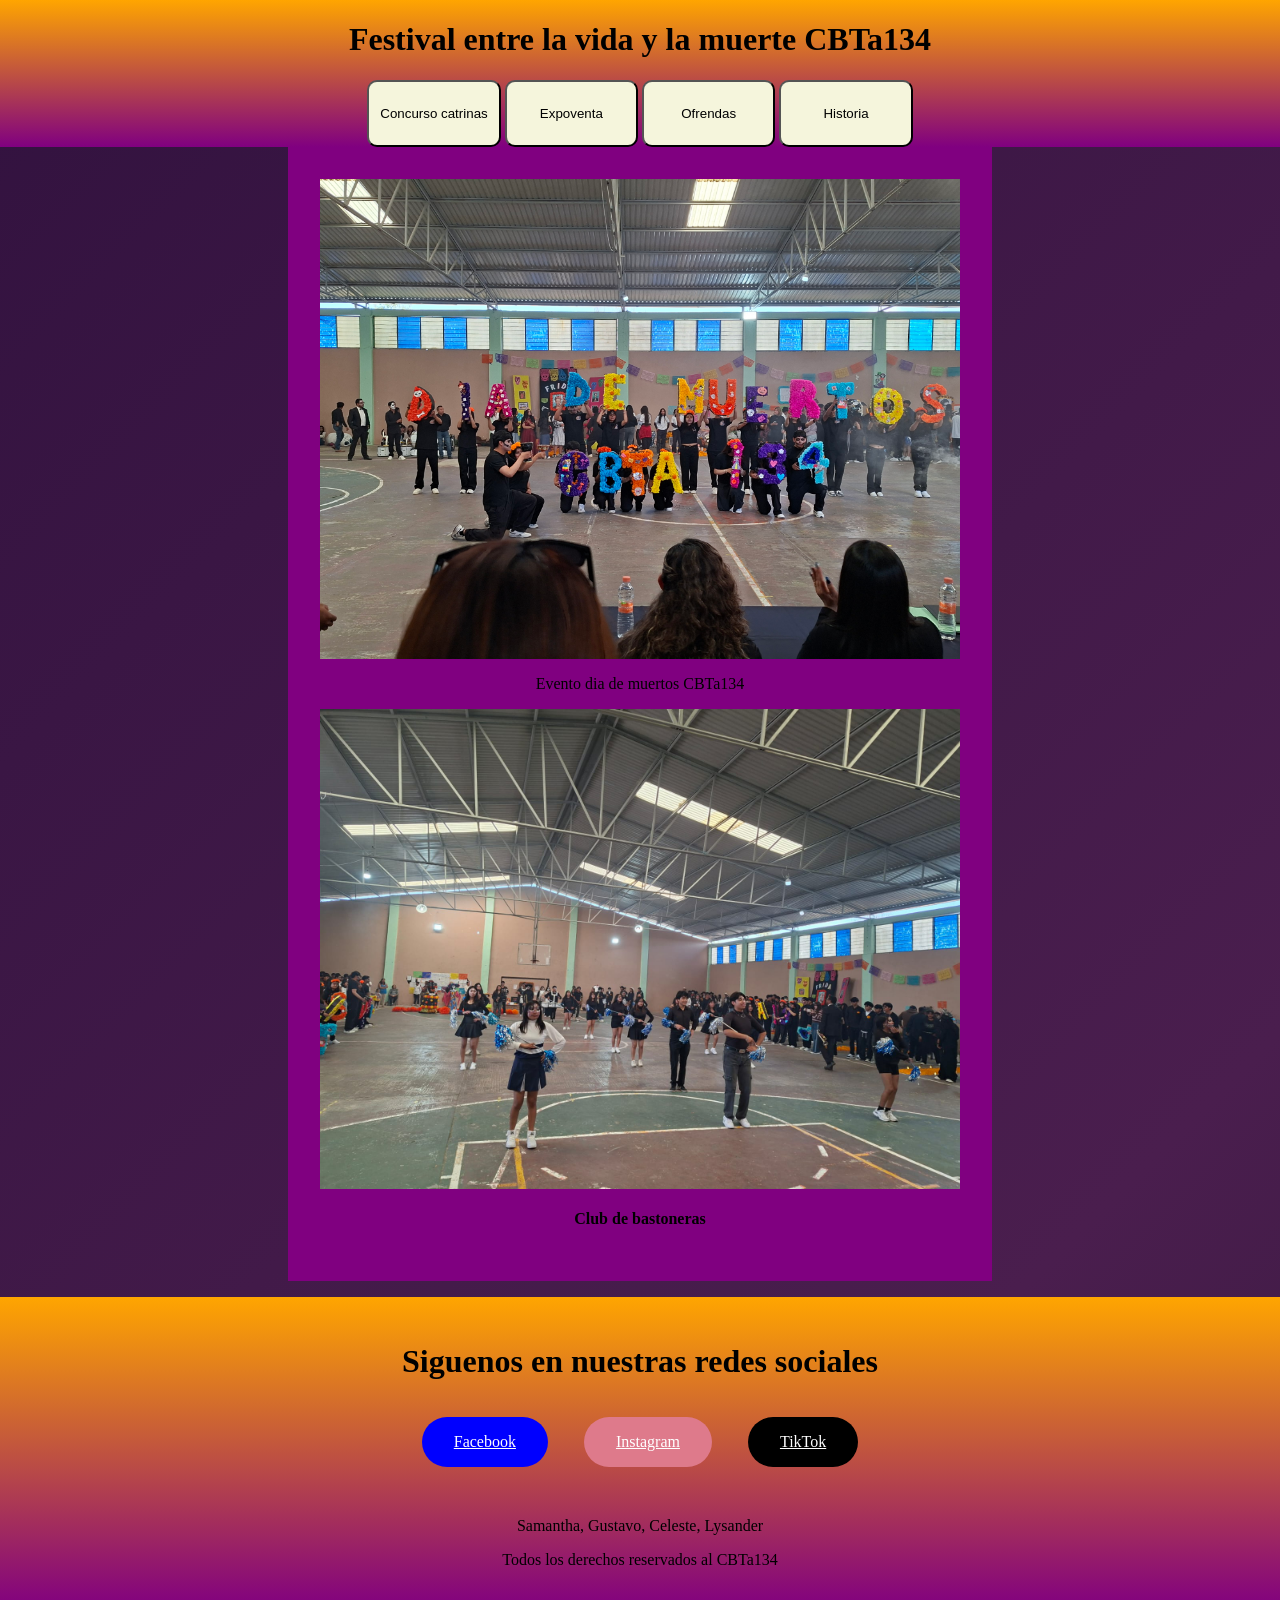
<file: index.html>
<!DOCTYPE html>
<html lang="en">
<head>
    <meta charset="UTF-8">
    <meta name="viewport" content="width=device-width, initial-scale=1.0">
    <title>Dia de muertos </title>
    <link rel="stylesheet" href="ED.css">
    <meta name="viewport" 
    content="width=device-width,initial-scale=1.0">
    
</head>
<body>
    <div class="W">
        <h1 class="Te">Festival entre la vida y la muerte CBTa134</h1>
        <div class="ab">
        <a href="DM2.html" ><button class="boton">Concurso catrinas </button></a>
        
        <a href="P3.html" ><button class="B">Expoventa </button></a>
        
        <a href="P4.html" ><button class="C">Ofrendas</button></a>
        
        <a href="Historia.html" ><button class="D">Historia</button></a>
        </div>
        

    </div>
    
    <div class="X">
    
        <img src="./Imagenes/First.jpg" class="E">
        <p>Evento dia de muertos CBTa134</p>
        <img src="./Imagenes/Portada.jpeg" class="E"/> 
        <h4>Club de bastoneras</h4>

    
    </div>
    
    <div class="Redes">
        <h1>Siguenos en nuestras redes sociales</h1>
        <div class="Botones">
        <a href="https://www.facebook.com/cbta134oficial" class="BR" target="_blank" rel="noopener noreferrer">Facebook</a>
        <a href="https://www.instagram.com/cbta134oficial?utm_source=qr&igsi=NnYzd2w5cHlwMmtn" class="BR1" target="_blank" rel="noopener noreferrer">Instagram</a>
        <a href="https://www.tiktok.com/@134cbta?is_from_webapp=1&sender_device=pc" class="BR2" target="_blank" rel="noopener noreferrer">TikTok</a>
        </div>
        <br>
        <div class="TXT">
        <p >Samantha, Gustavo, Celeste, Lysander</p>
        <p >Todos los derechos reservados al CBTa134</p>
        </div>

         

    </div>
</body>
</html>
</file>
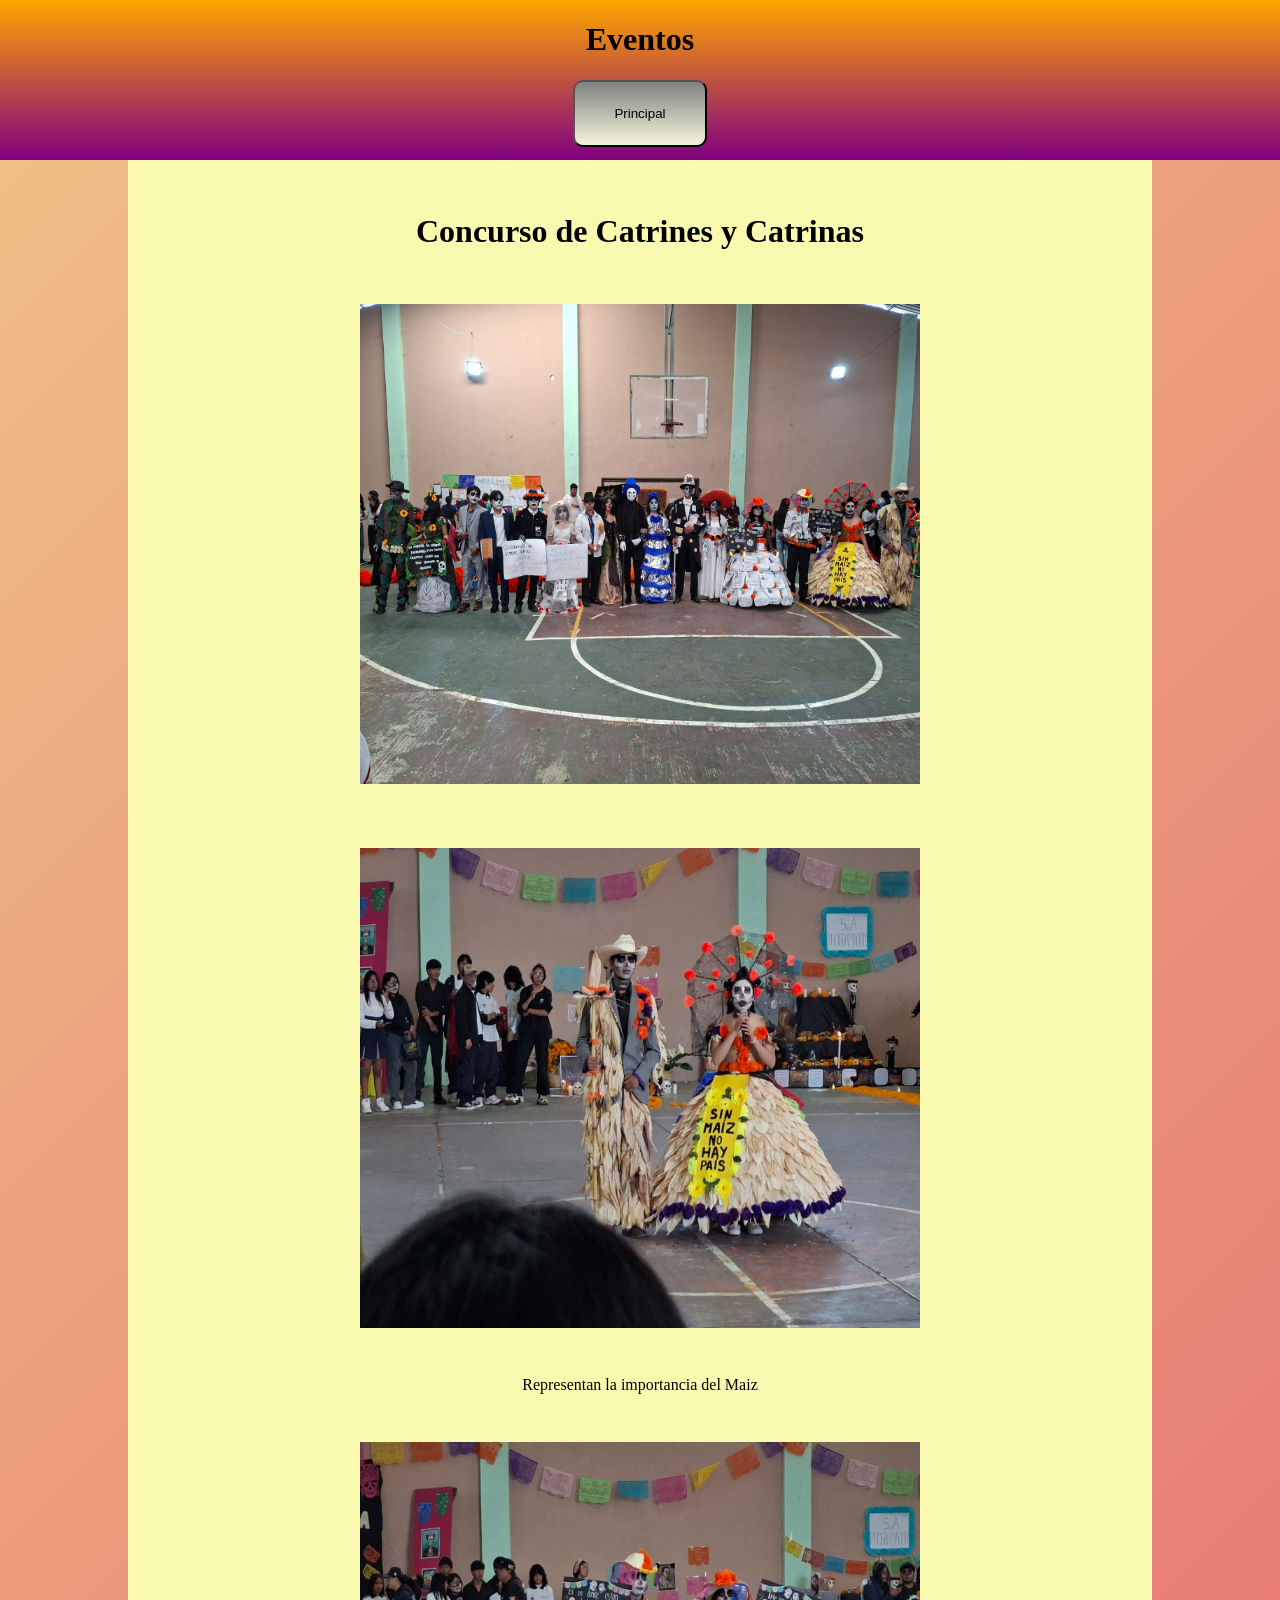
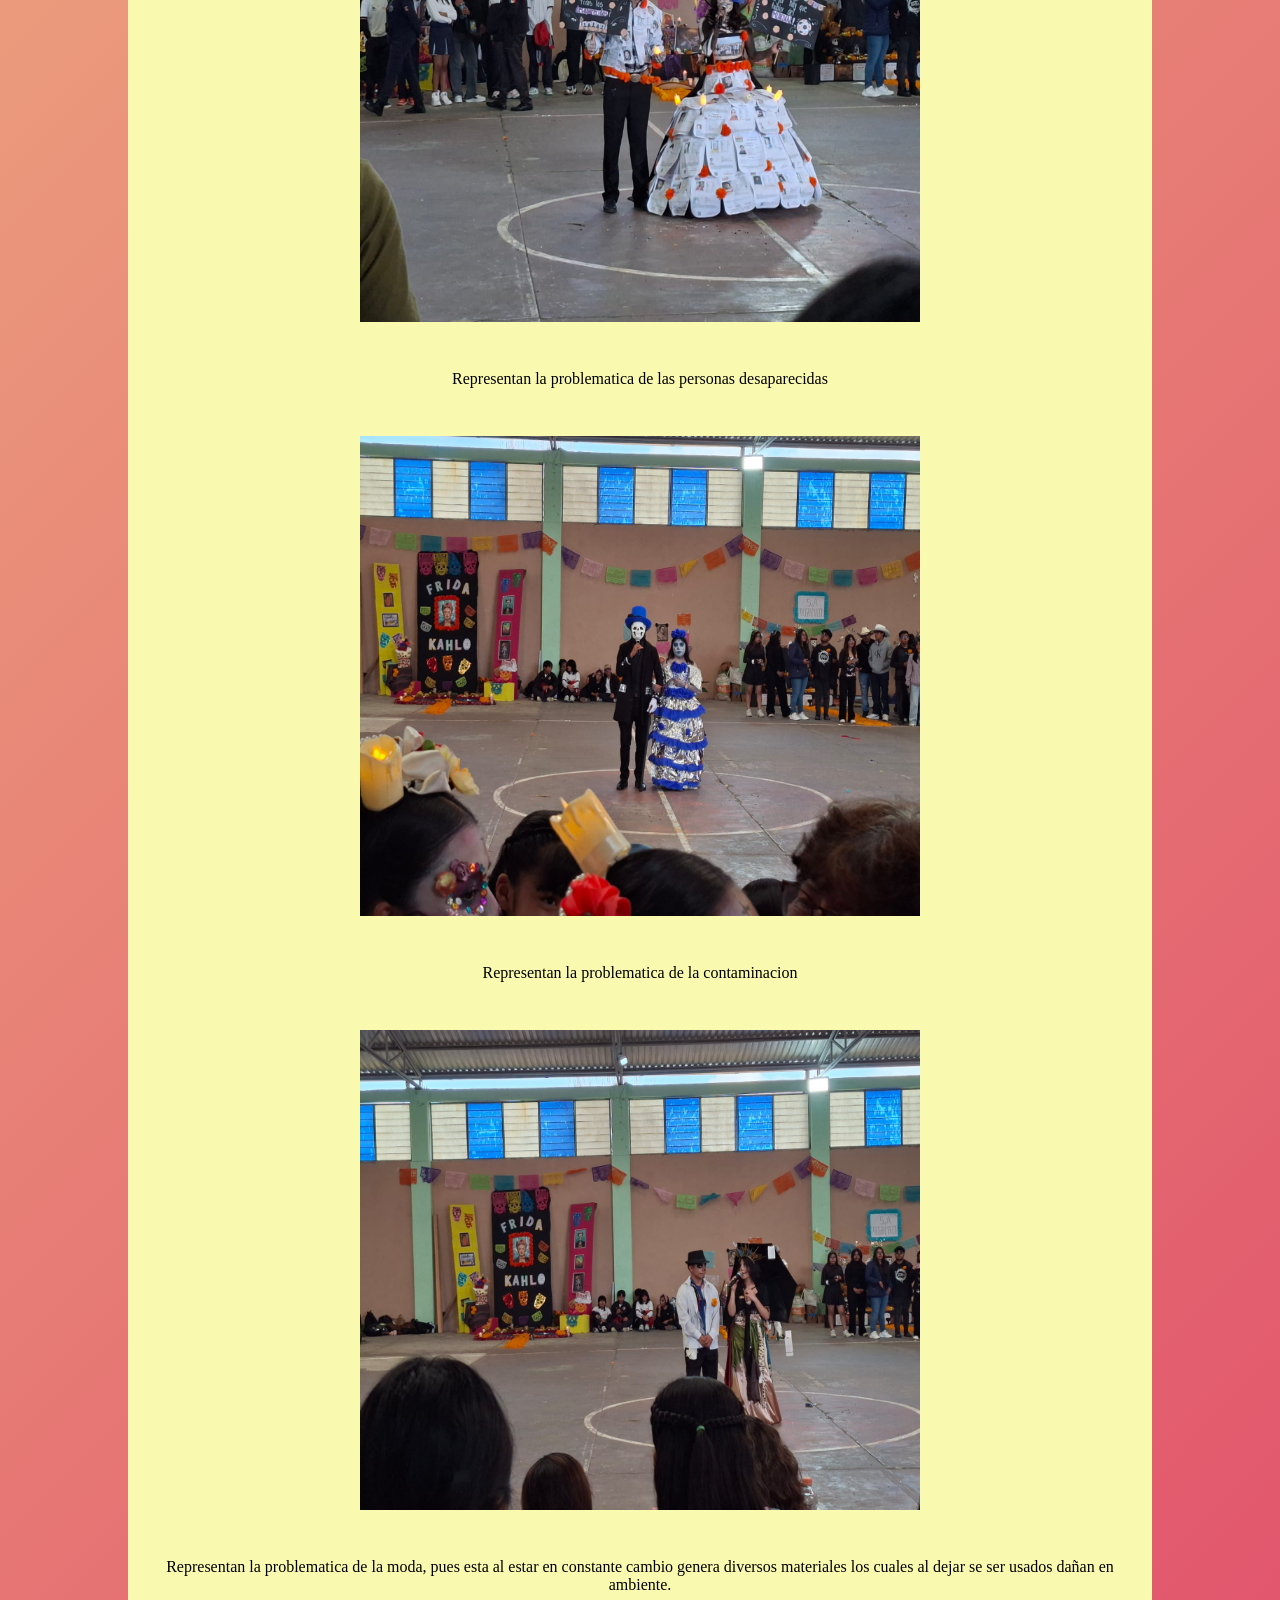
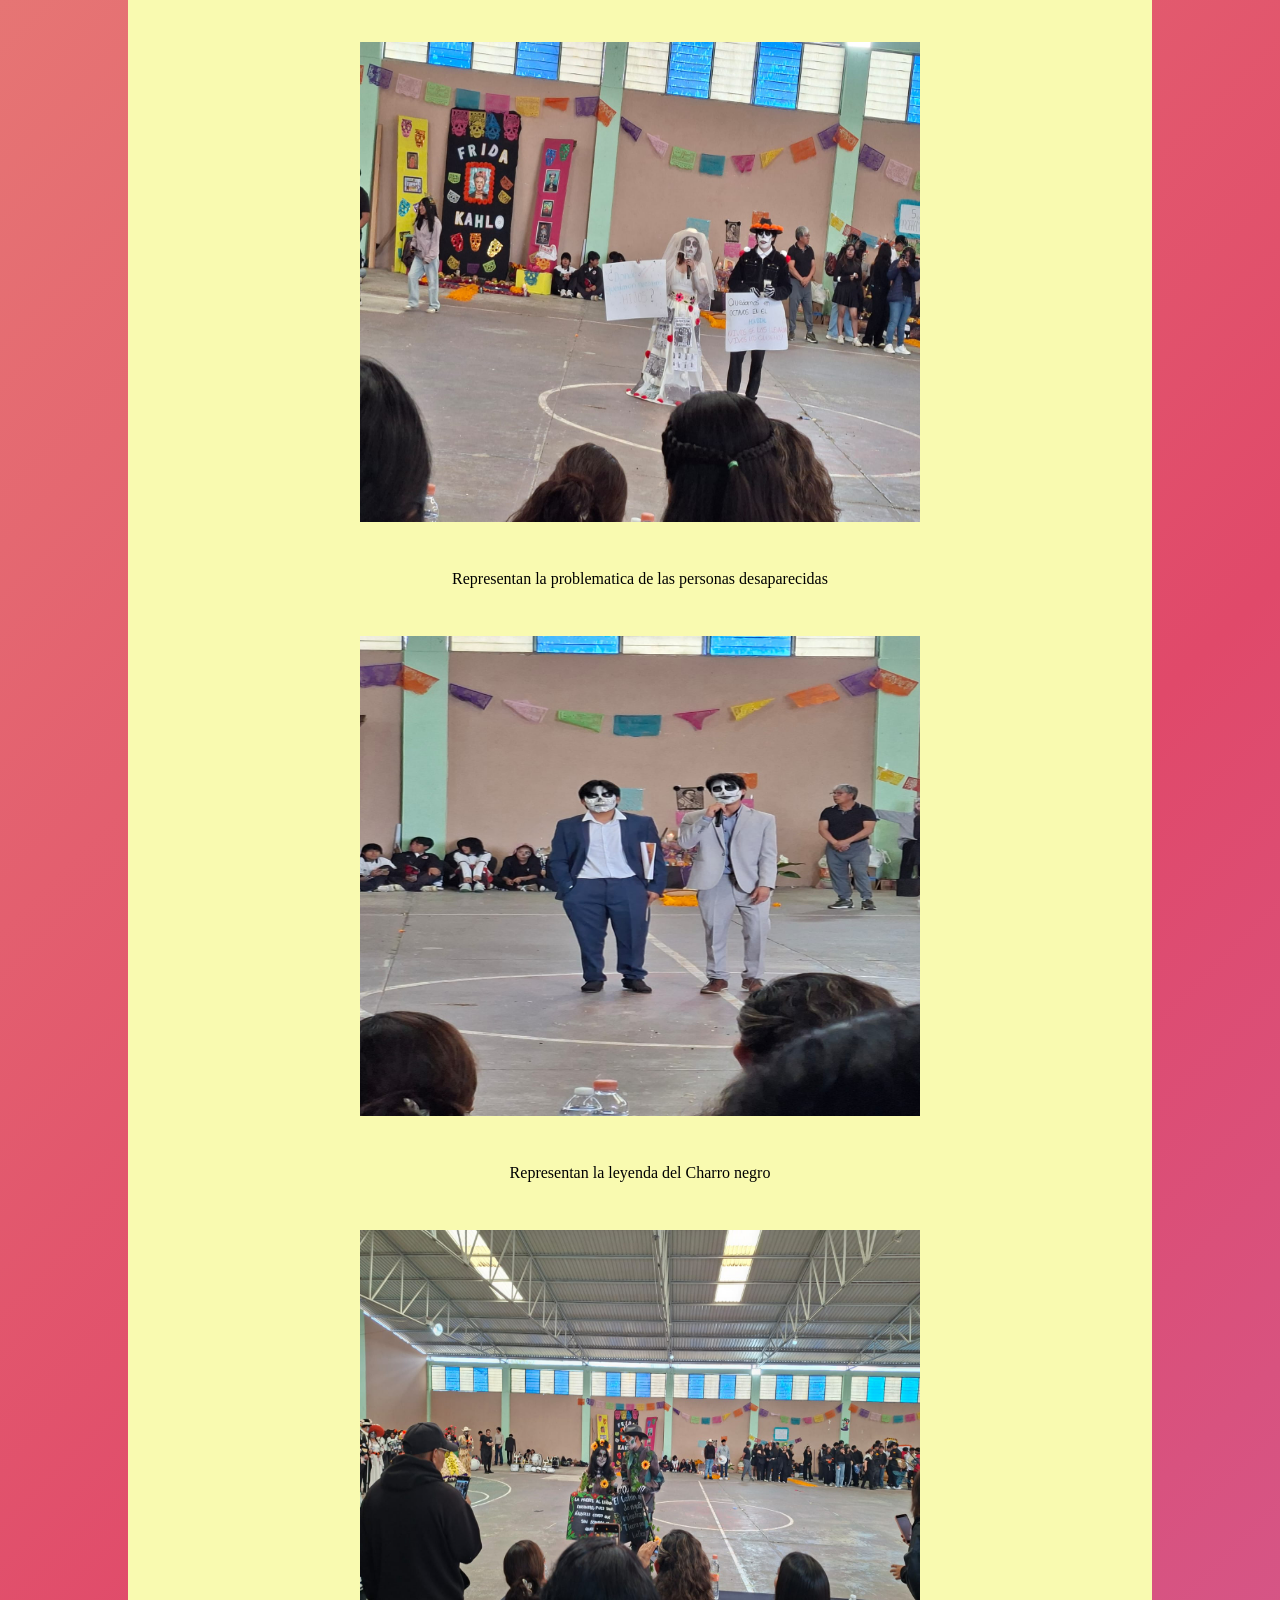
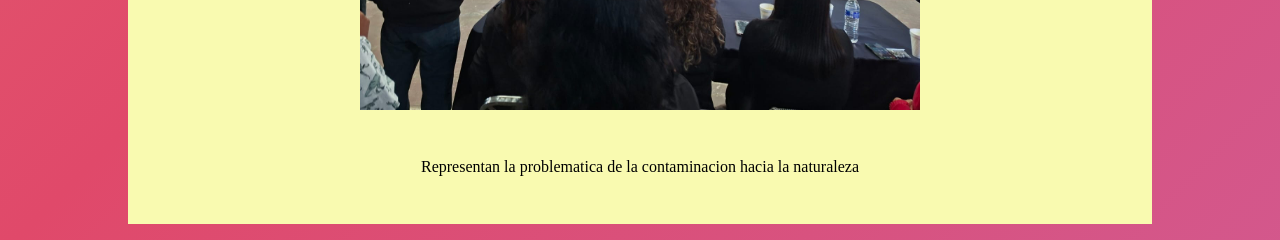
<file: DM2.html>
<!DOCTYPE html>
<html lang="es">
<head>
    <meta charset="UTF-8">
    <meta name="viewport" content="width=device-width, initial-scale=1.0">
    <title>Eventos</title>
    <link rel="stylesheet" href="DM.css">
    <meta name="viewport" 
    content="width=device-width,initial-scale=1.0">


</head>
<body>
    <div class="T2">
    <h1>Eventos</h1>
    <a href="index.html"><button class="boton">Principal</button></a>
    </div>
    
        <div class="S">

        <h1>Concurso de Catrines y Catrinas</h1>
        <img src="./Imagenes/C.ALL.jpeg" class="Aj">
        <img src="./Imagenes/C1.jpeg" class="Aj">
        <p>Representan la importancia del Maiz</p>
        <img src="./Imagenes/C2.jpeg" class="Aj"/> 
        <p>Representan la problematica de las personas desaparecidas</p>
        <img src="./Imagenes/C3.jpeg" class="Aj"/> 
        <p>Representan la problematica de la contaminacion</p>
        <img src="./Imagenes/C4.jpeg" class="Aj"/> 
        <p>Representan la problematica de la moda, pues esta al estar en constante cambio genera diversos materiales los cuales al dejar se ser usados dañan en ambiente.</p>
        <img src="./Imagenes/C5.jpeg" class="Aj"/> 
        <p>Representan la problematica de las personas desaparecidas</p>
        <img src="./Imagenes/C6.jpeg" class="Aj"/> 
        <p>Representan la leyenda del Charro negro</p>
        <img src="./Imagenes/C7.jpeg" class="Aj"/> 
        <p>Representan la problematica de la contaminacion hacia la naturaleza</p>
        
    
    </div>

</body>
</html>
</file>
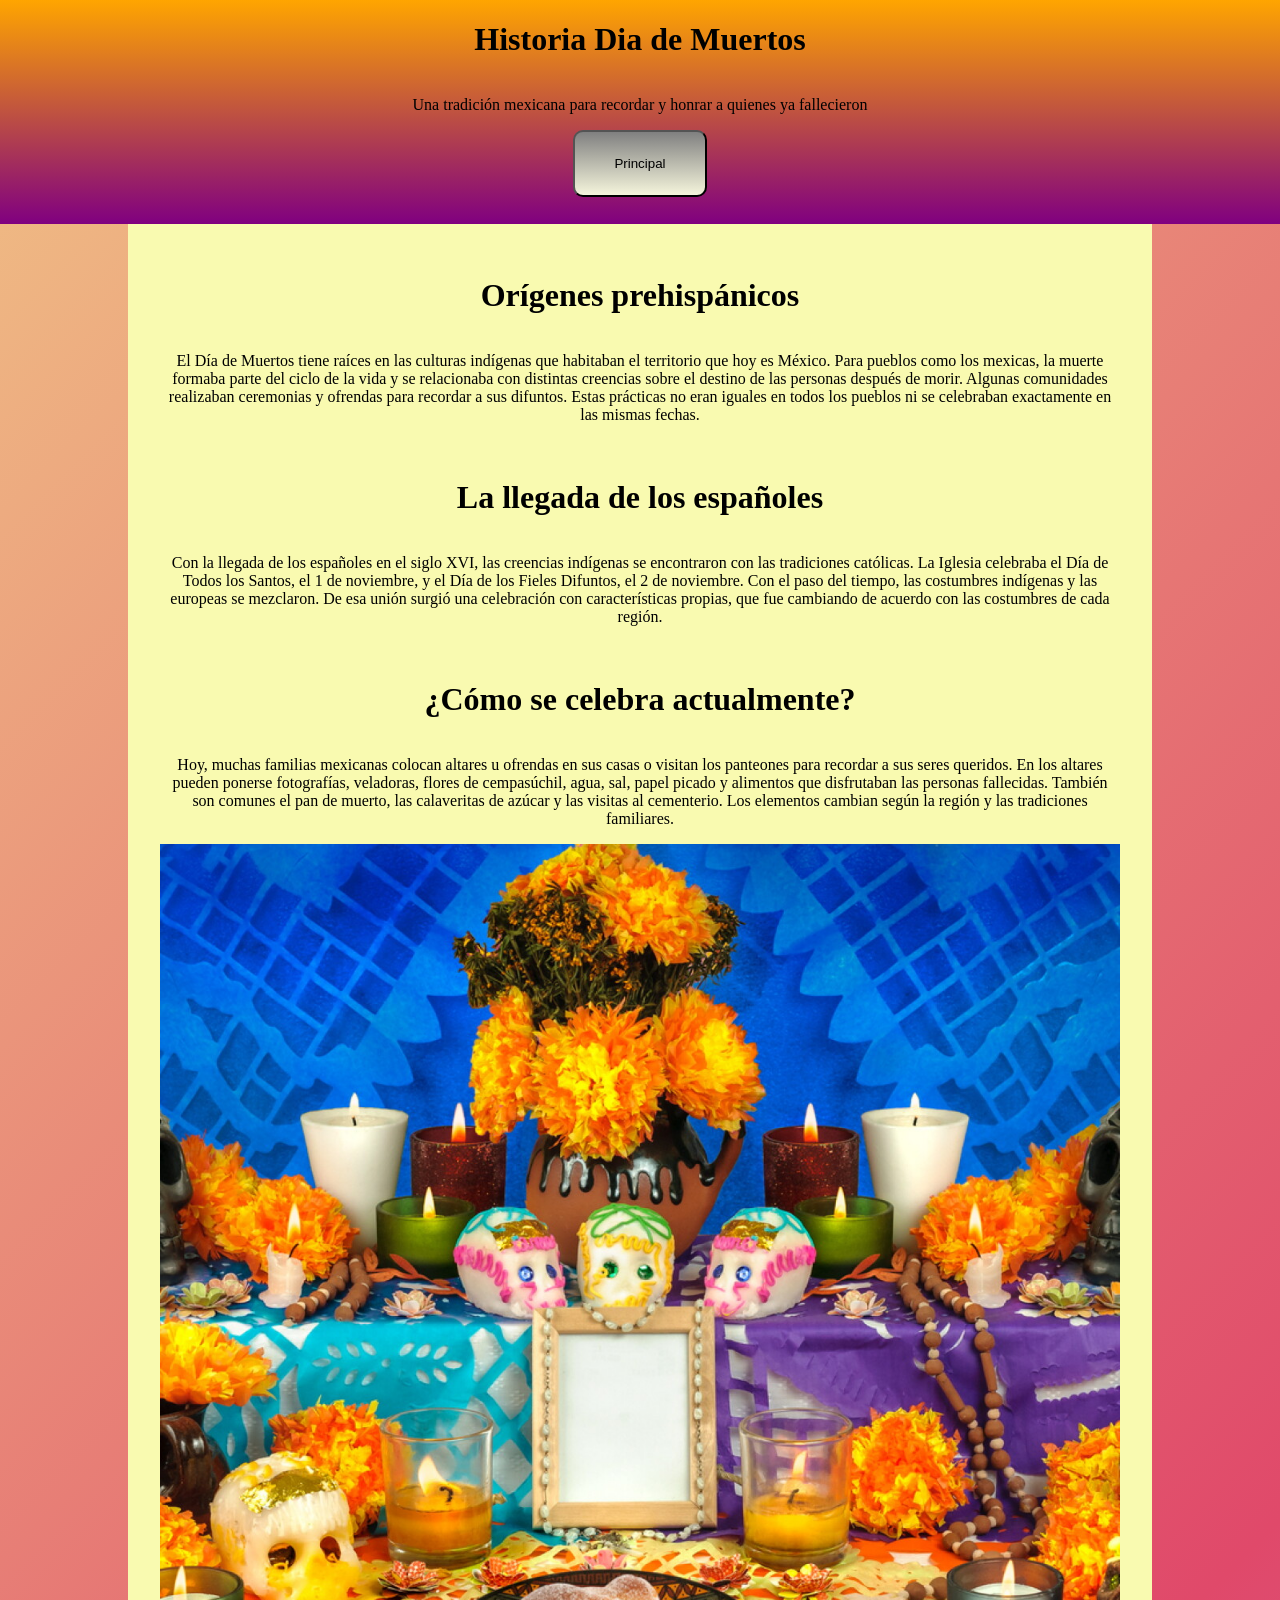
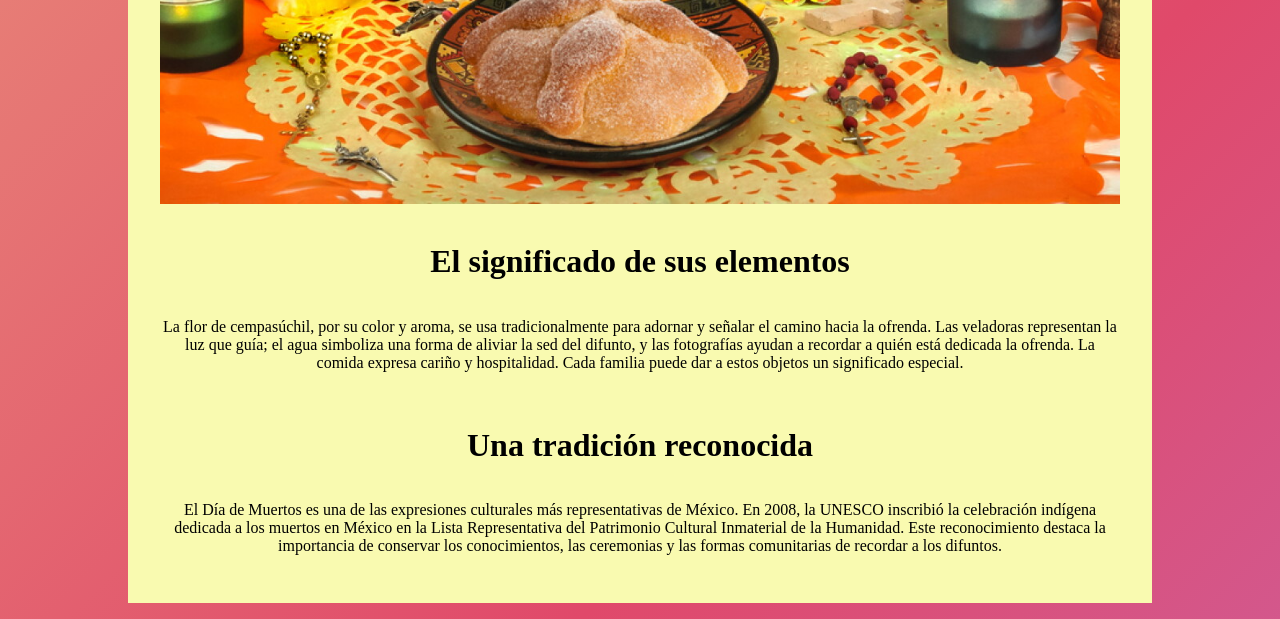
<file: Historia.html>
<!DOCTYPE html>
<html lang="en">
<head>
    <meta charset="UTF-8">
    <meta name="viewport" content="width=device-width, initial-scale=1.0">
    <title>Historia</title>
    <link rel="stylesheet" href="Est.css">
    <meta name="viewport" 
    content="width=device-width,initial-scale=1.0">
</head>
<body>
    <div class="T5">
    <h1>Historia Dia de Muertos</h1>
    <P>Una tradición mexicana para recordar y honrar a quienes ya fallecieron</P>
    <a href="index.html"><button class="boton">Principal</button></a>
    </div>
    
    
        <div class="F">
            <h1>Orígenes prehispánicos</h1>
            <p>El Día de Muertos tiene raíces en las culturas indígenas que habitaban el territorio que hoy es México. Para pueblos como los mexicas, la muerte formaba parte del ciclo de la vida y se relacionaba con distintas creencias sobre el destino de las personas después de morir. Algunas comunidades realizaban ceremonias y ofrendas para recordar a sus difuntos. Estas prácticas no eran iguales en todos los pueblos ni se celebraban exactamente en las mismas fechas.</p>
            <br>
            <h1>La llegada de los españoles</h1>
            <p>Con la llegada de los españoles en el siglo XVI, las creencias indígenas se encontraron con las tradiciones católicas. La Iglesia celebraba el Día de Todos los Santos, el 1 de noviembre, y el Día de los Fieles Difuntos, el 2 de noviembre. Con el paso del tiempo, las costumbres indígenas y las europeas se mezclaron. De esa unión surgió una celebración con características propias, que fue cambiando de acuerdo con las costumbres de cada región.</p>
            <br>
            <h1>¿Cómo se celebra actualmente?</h1>
            <p>Hoy, muchas familias mexicanas colocan altares u ofrendas en sus casas o visitan los panteones para recordar a sus seres queridos. En los altares pueden ponerse fotografías, veladoras, flores de cempasúchil, agua, sal, papel picado y alimentos que disfrutaban las personas fallecidas. También son comunes el pan de muerto, las calaveritas de azúcar y las visitas al cementerio. Los elementos cambian según la región y las tradiciones familiares.</p>
            <img src="./Imagenes/Ofrenda1.jpg" class="Aj">
            <br>
            <h1>El significado de sus elementos</h1>
            <p>La flor de cempasúchil, por su color y aroma, se usa tradicionalmente para adornar y señalar el camino hacia la ofrenda. Las veladoras representan la luz que guía; el agua simboliza una forma de aliviar la sed del difunto, y las fotografías ayudan a recordar a quién está dedicada la ofrenda. La comida expresa cariño y hospitalidad. Cada familia puede dar a estos objetos un significado especial.</p>
            <br>
            <h1>Una tradición reconocida</h1>
            <p>El Día de Muertos es una de las expresiones culturales más representativas de México. En 2008, la UNESCO inscribió la celebración indígena dedicada a los muertos en México en la Lista Representativa del Patrimonio Cultural Inmaterial de la Humanidad. Este reconocimiento destaca la importancia de conservar los conocimientos, las ceremonias y las formas comunitarias de recordar a los difuntos.</p>
        
    
       </div>
        

    
</body>
</html>
</file>
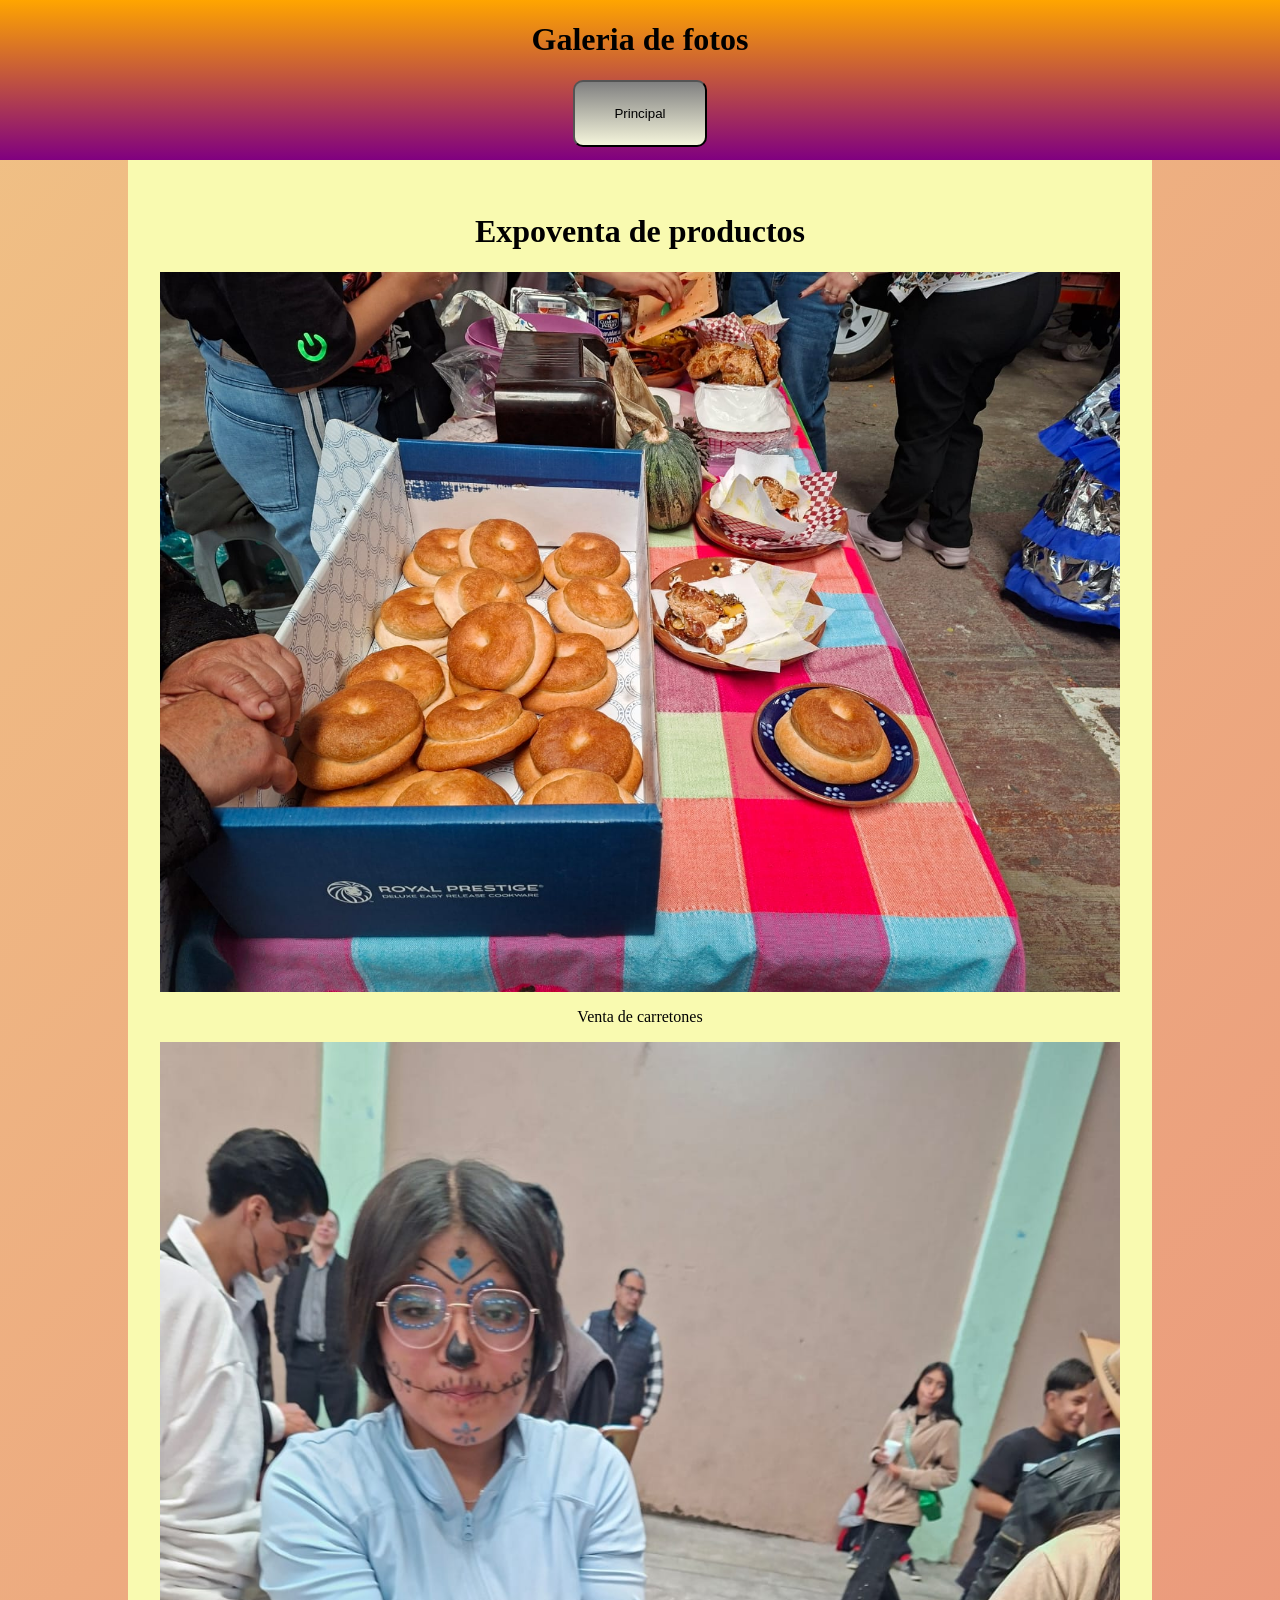
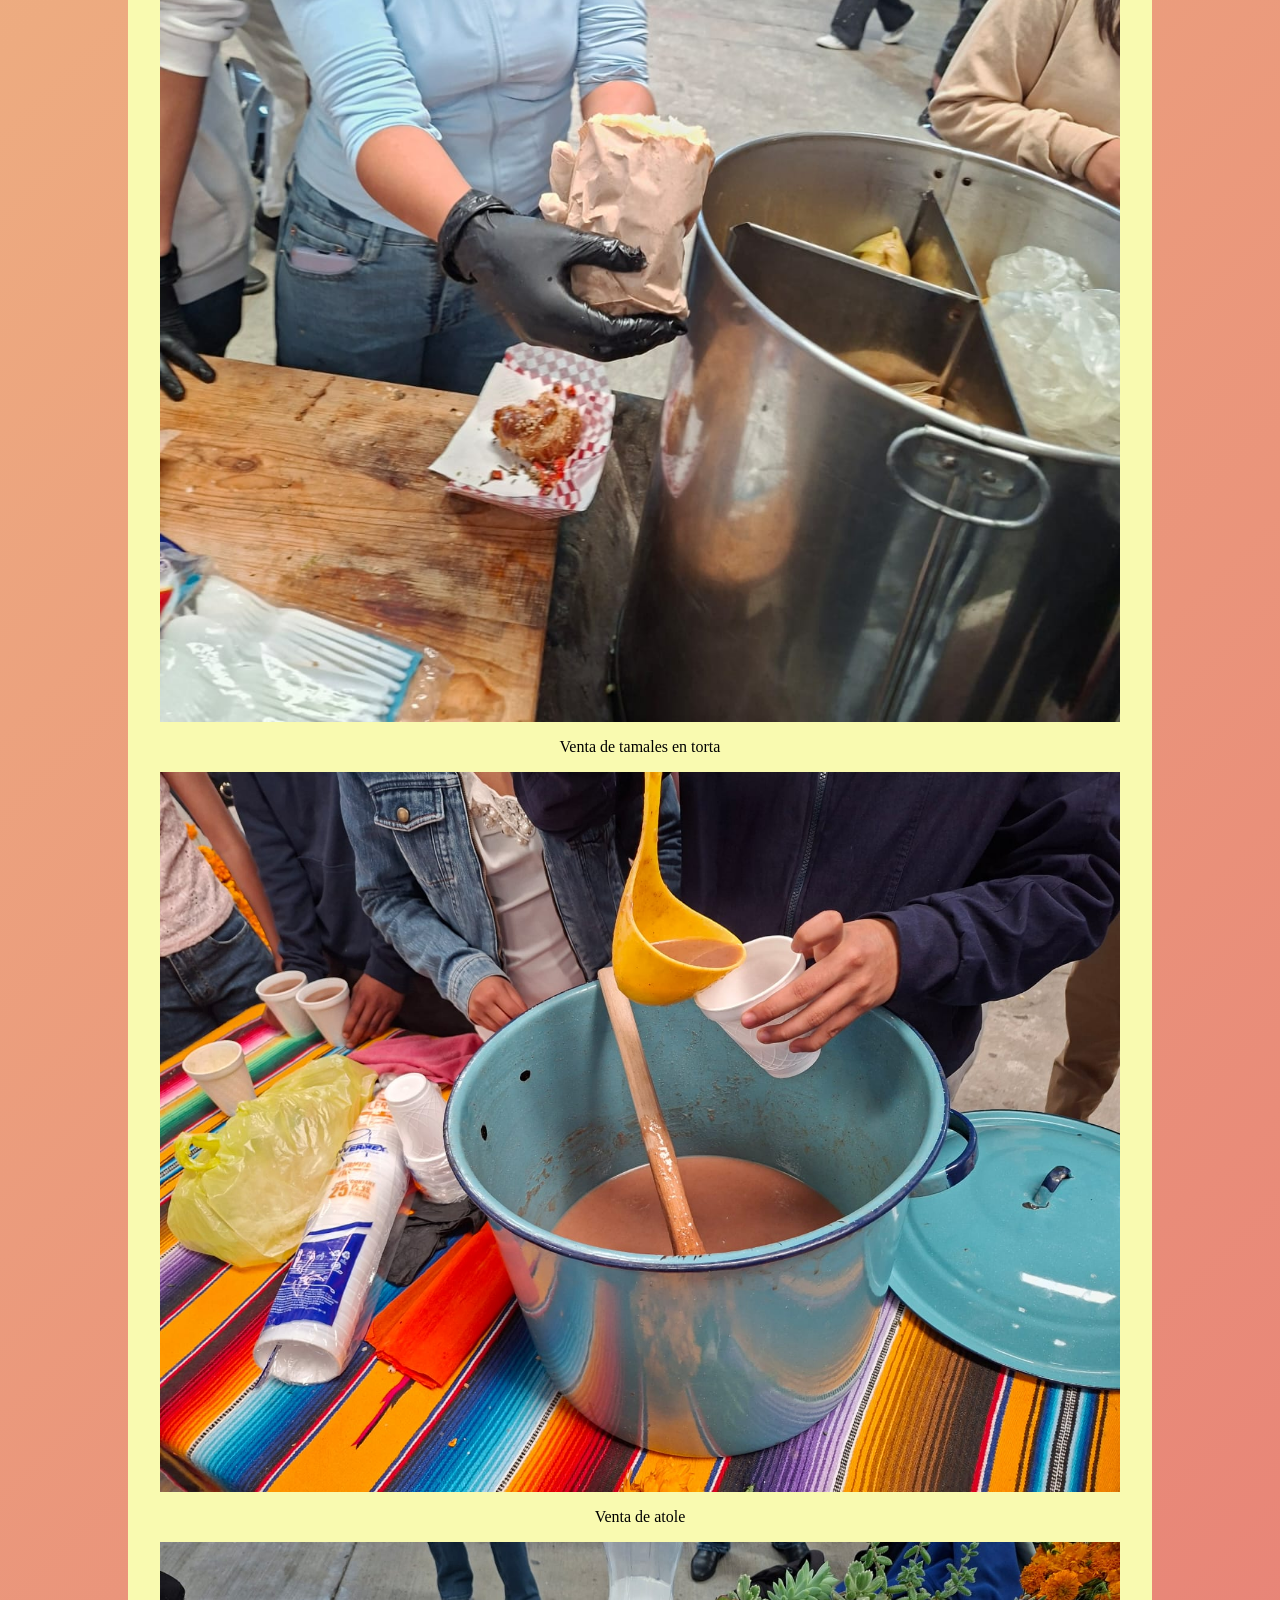
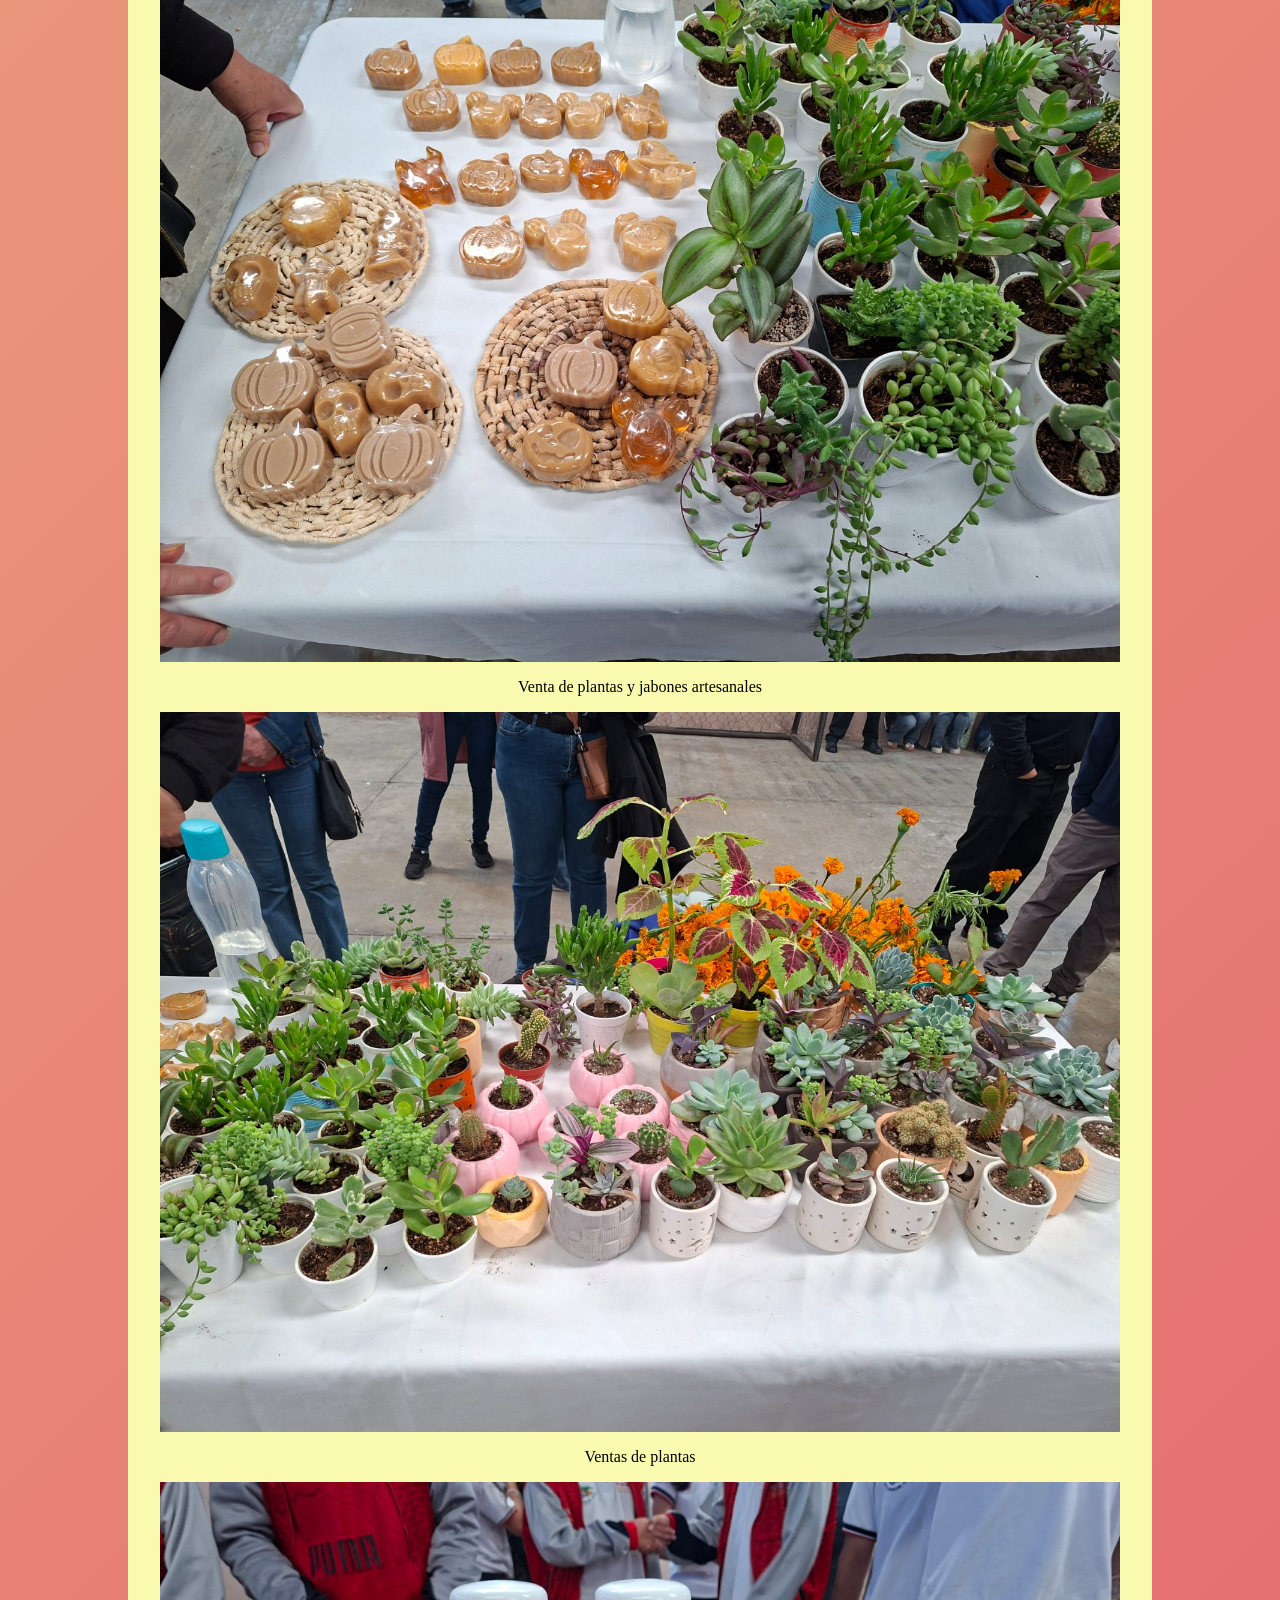
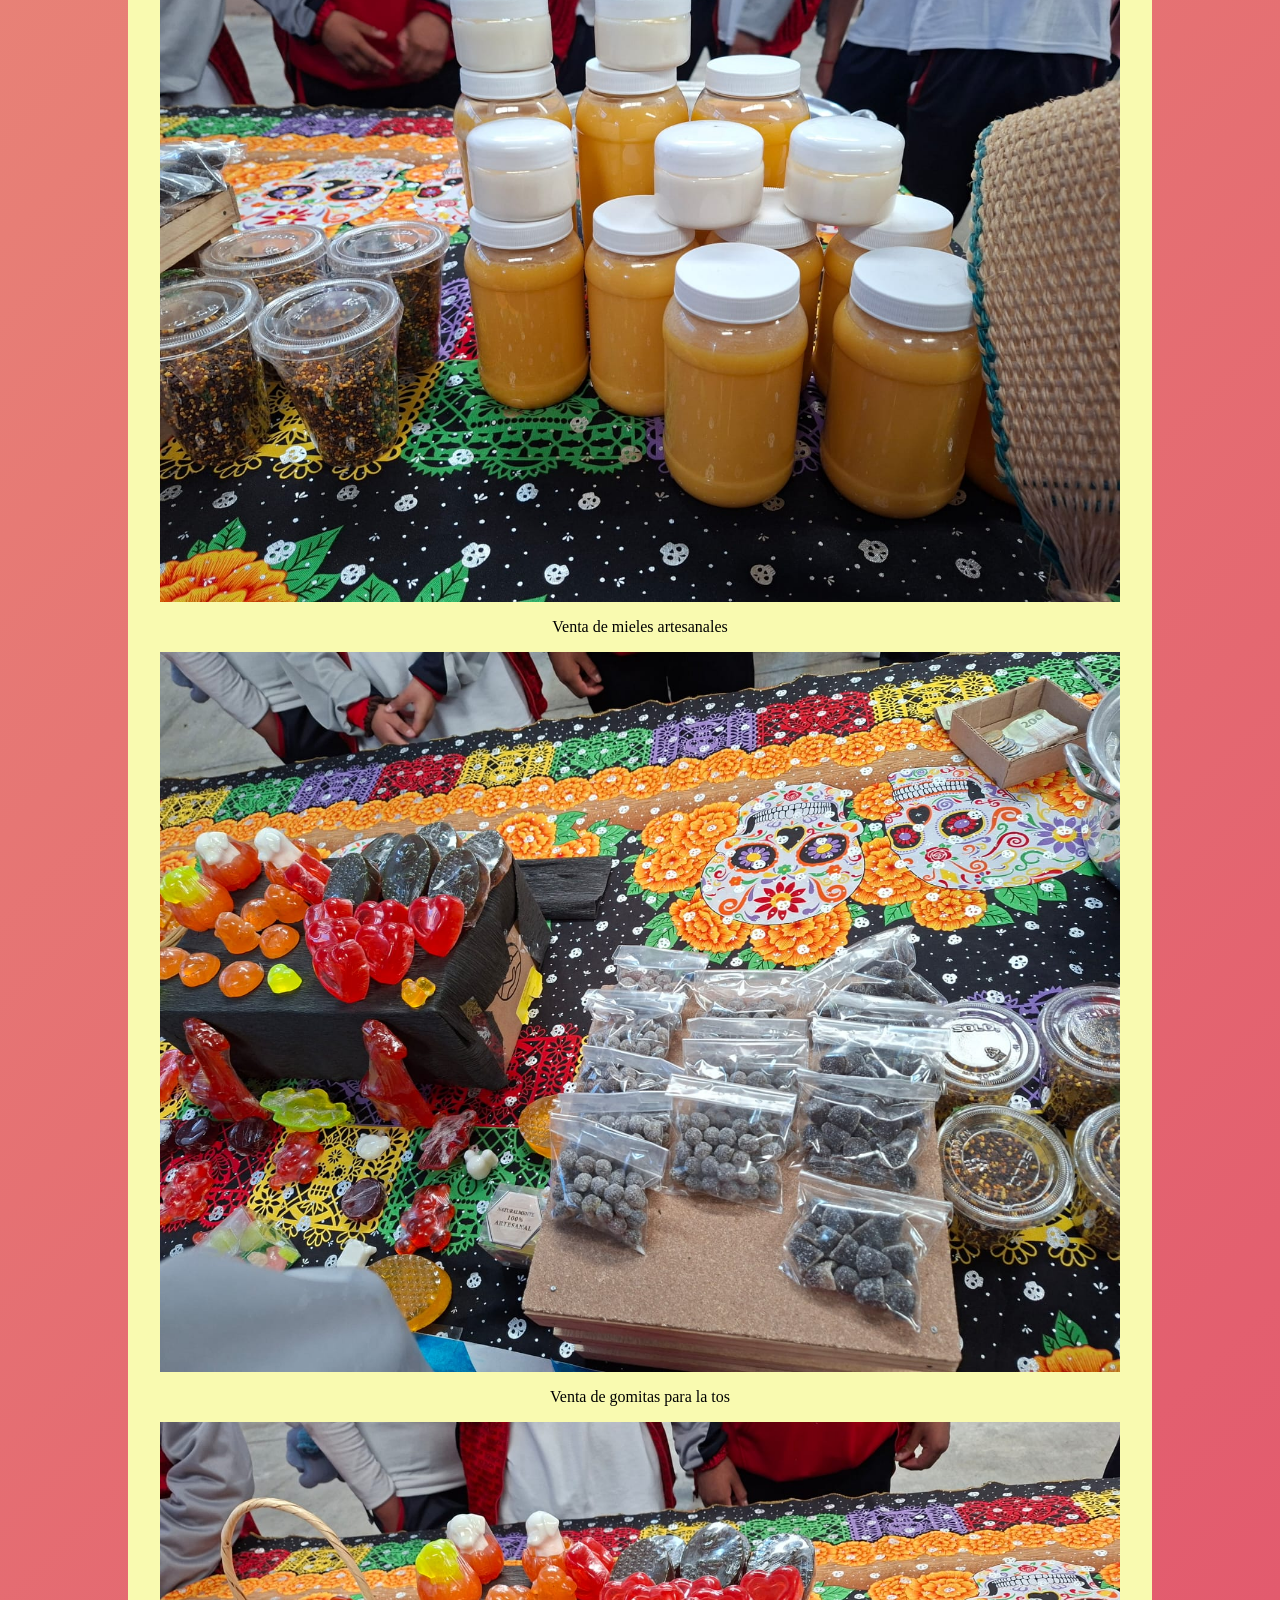
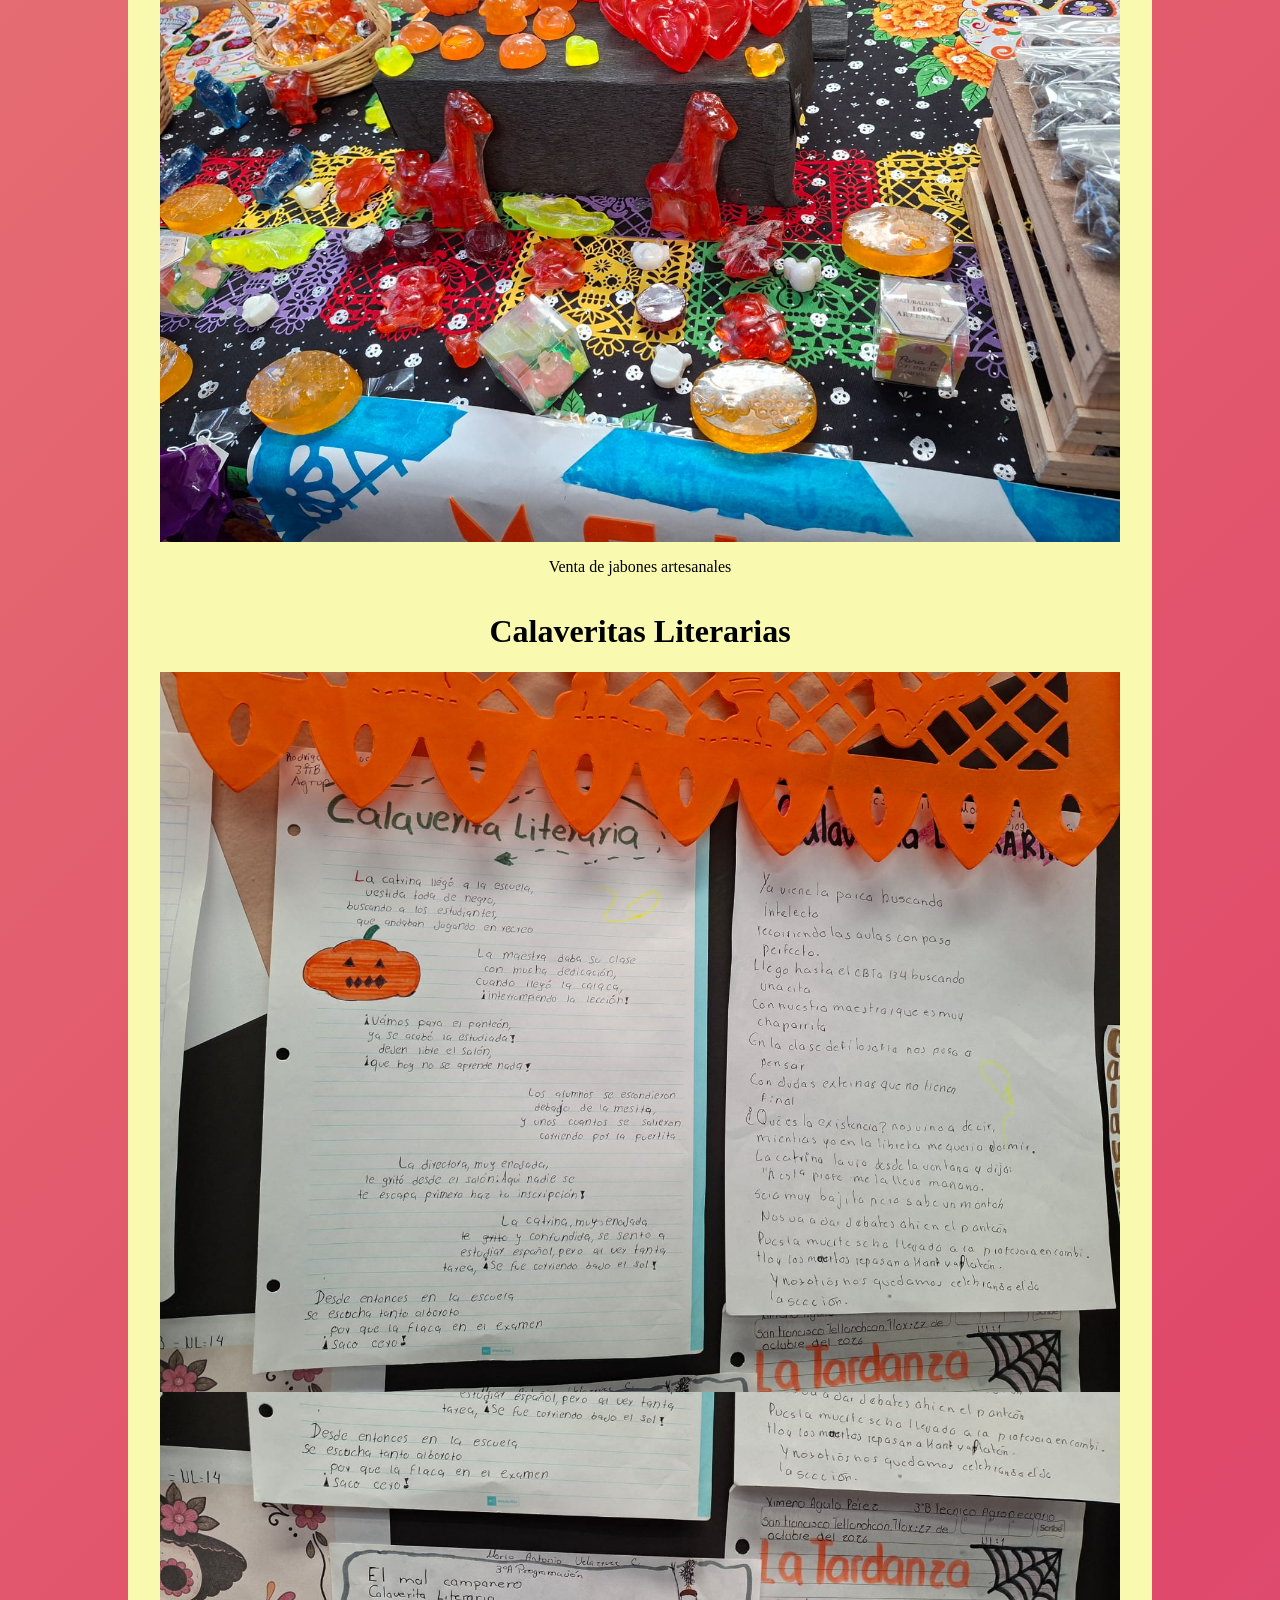
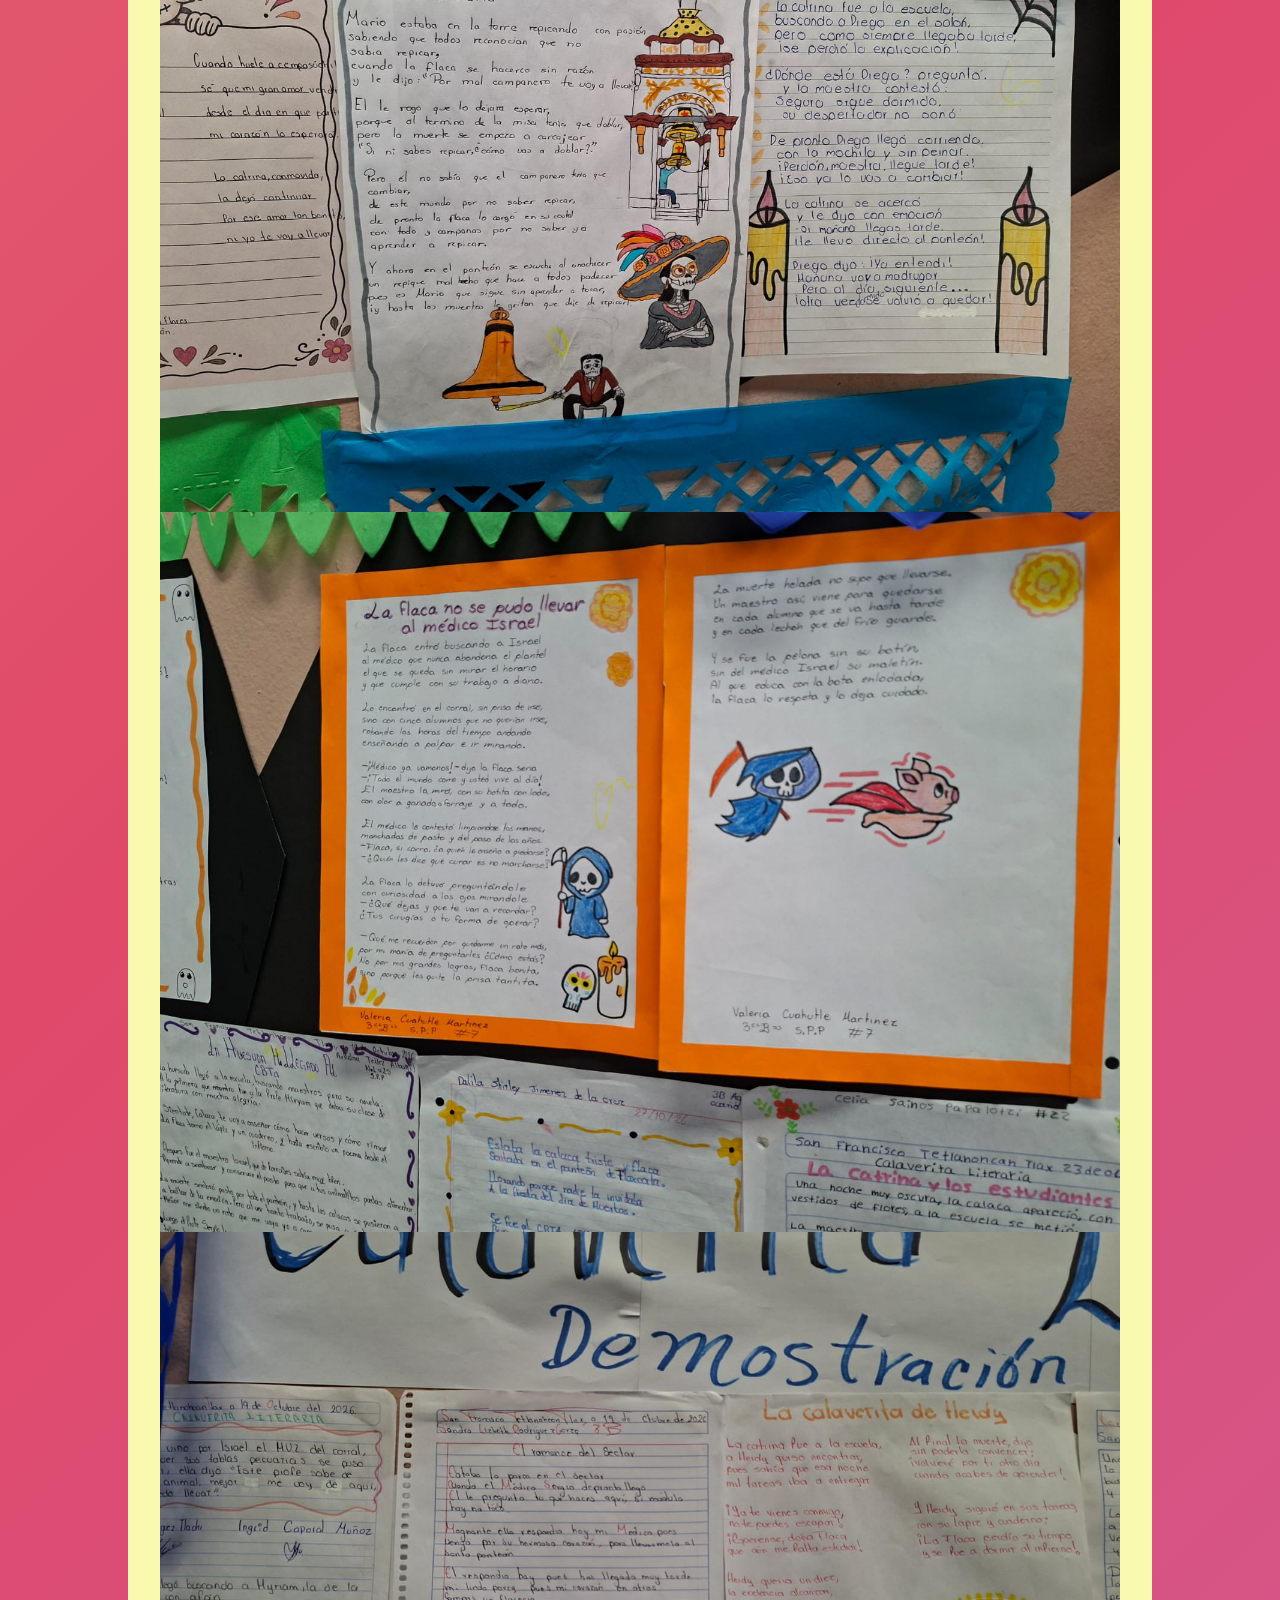
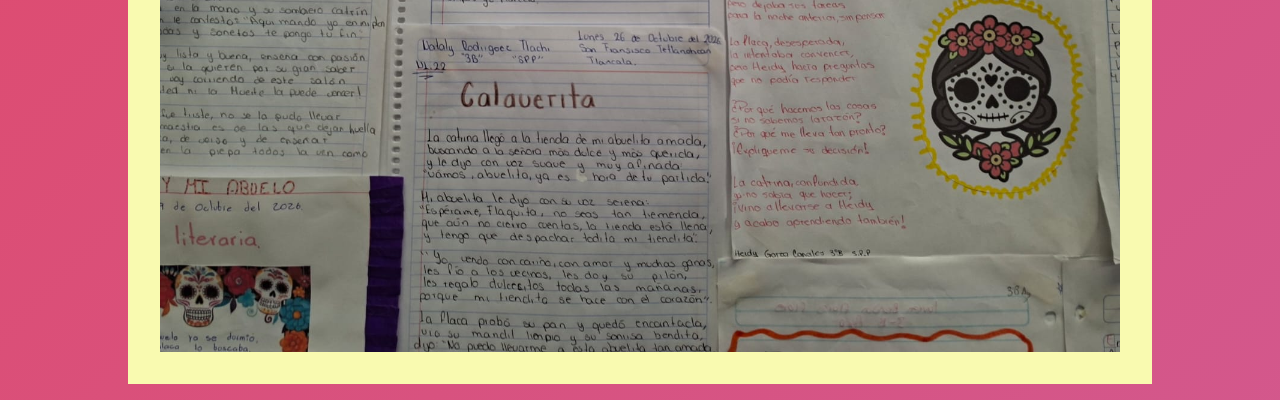
<file: P3.html>
<!DOCTYPE html>
<html lang="en">
<head>
    <meta charset="UTF-8">
    <meta name="viewport" content="width=device-width, initial-scale=1.0">
    <title>Galeria</title>
    <link rel="stylesheet" href="P3S.css">
    <meta name="viewport" 
    content="width=device-width,initial-scale=1.0">
</head>
<body>
    <div class="C">
    <h1>Galeria de fotos</h1>
    <a href="index.html"><button class="boton">Principal</button></a>
    </div>
    
    <div class="Q">

        <h1>Expoventa de productos</h1>
        <img src="./Imagenes/p1.jpeg" class="Aj">
        <p>Venta de carretones</p>
        <img src="./Imagenes/p3.jpeg" class="Aj"/> 
        <p>Venta de tamales en torta</p>
        <img src="./Imagenes/p4.jpeg" class="Aj"/> 
        <p>Venta de atole</p>
        <img src="./Imagenes/p5.jpeg" class="Aj"/> 
        <p>Venta de plantas y jabones artesanales</p>
        <img src="./Imagenes/p7.jpeg" class="Aj"/> 
        <p>Ventas de plantas</p>
        <img src="./Imagenes/p8.jpeg" class="Aj"/> 
        <p>Venta de mieles artesanales</p>
        <img src="./Imagenes/p9.jpeg" class="Aj"/> 
        <p>Venta de gomitas para la tos</p>
        <img src="./Imagenes/p10.jpeg" class="Aj"/> 
        <p>Venta de jabones artesanales</p>
        <h1>Calaveritas Literarias</h1>
        <img src="./Imagenes/Cl.jpeg" class="Aj">
        <img src="./Imagenes/CL2.jpeg" class="Aj">
        <img src="./Imagenes/Cl3.jpeg" class="Aj">
        <img src="./Imagenes/CL4.jpeg" class="Aj">
        
        
    
    </div>
</body>
</html>
</file>
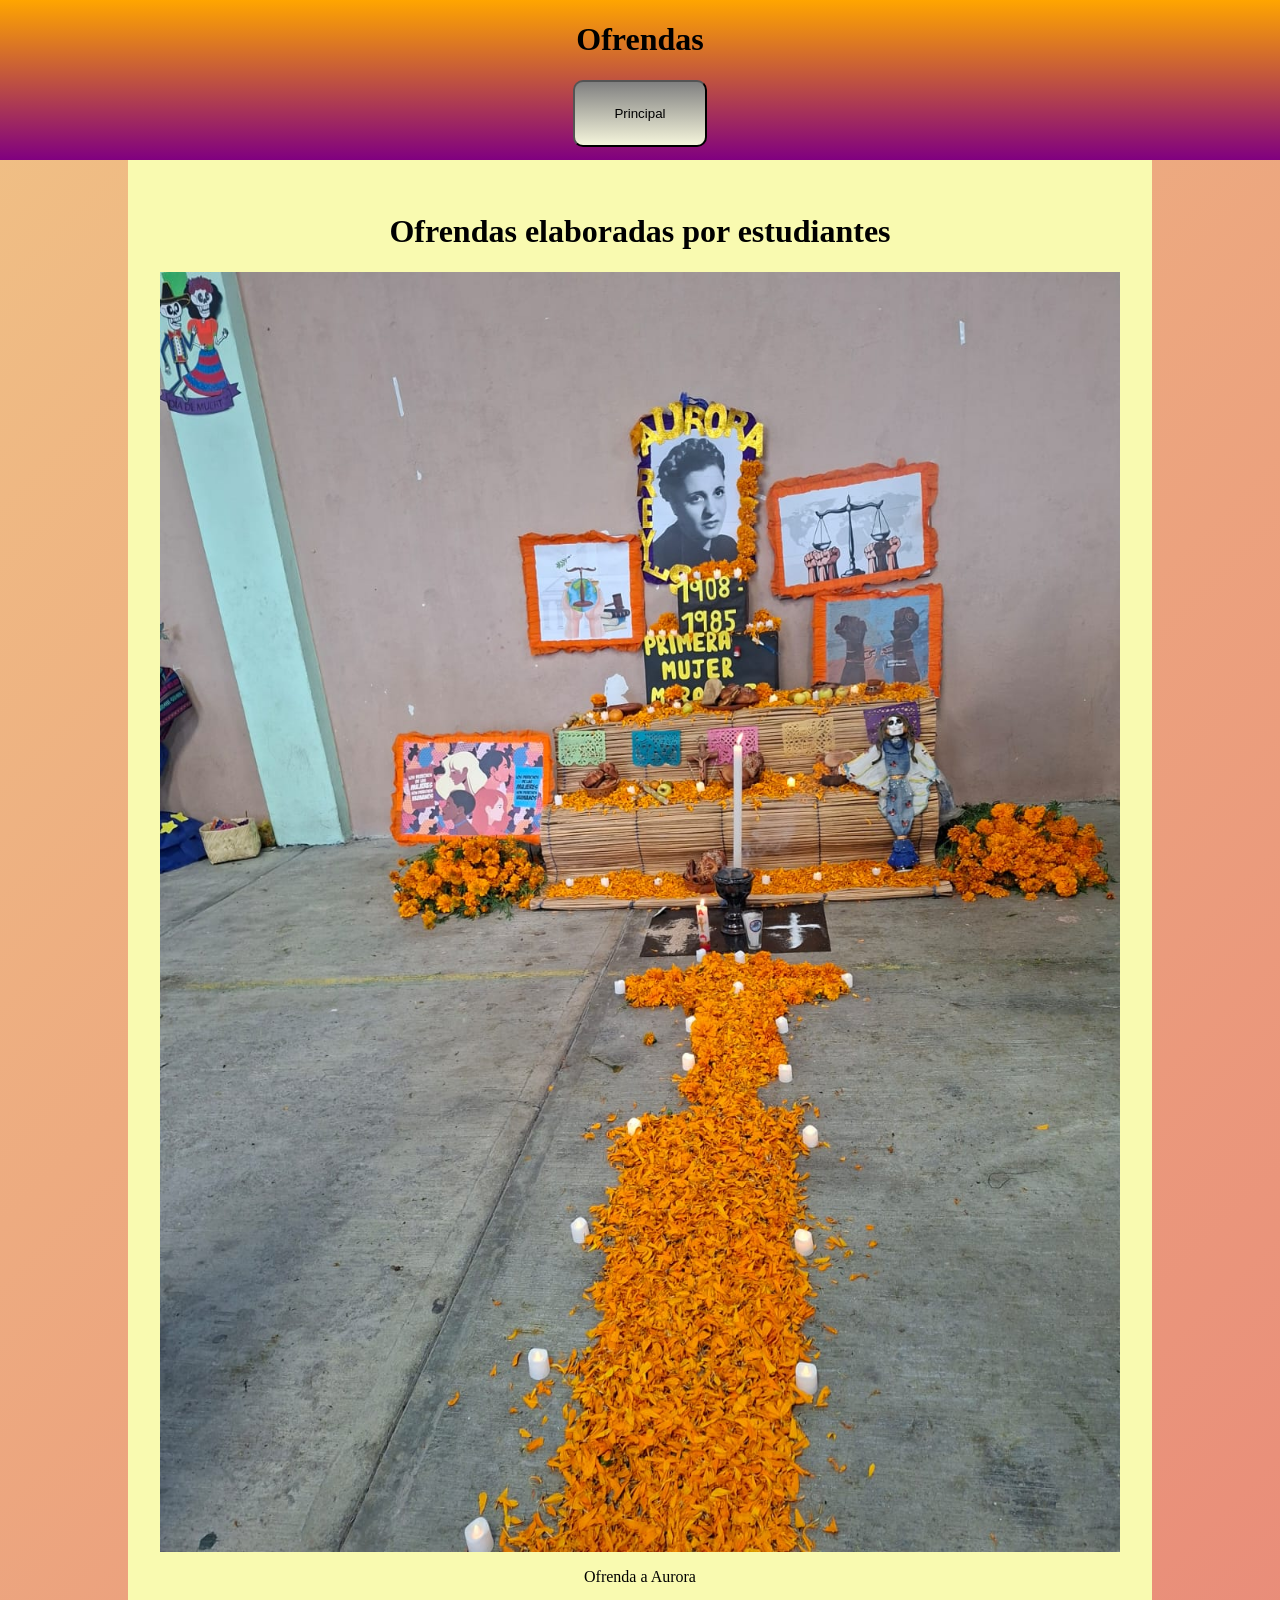
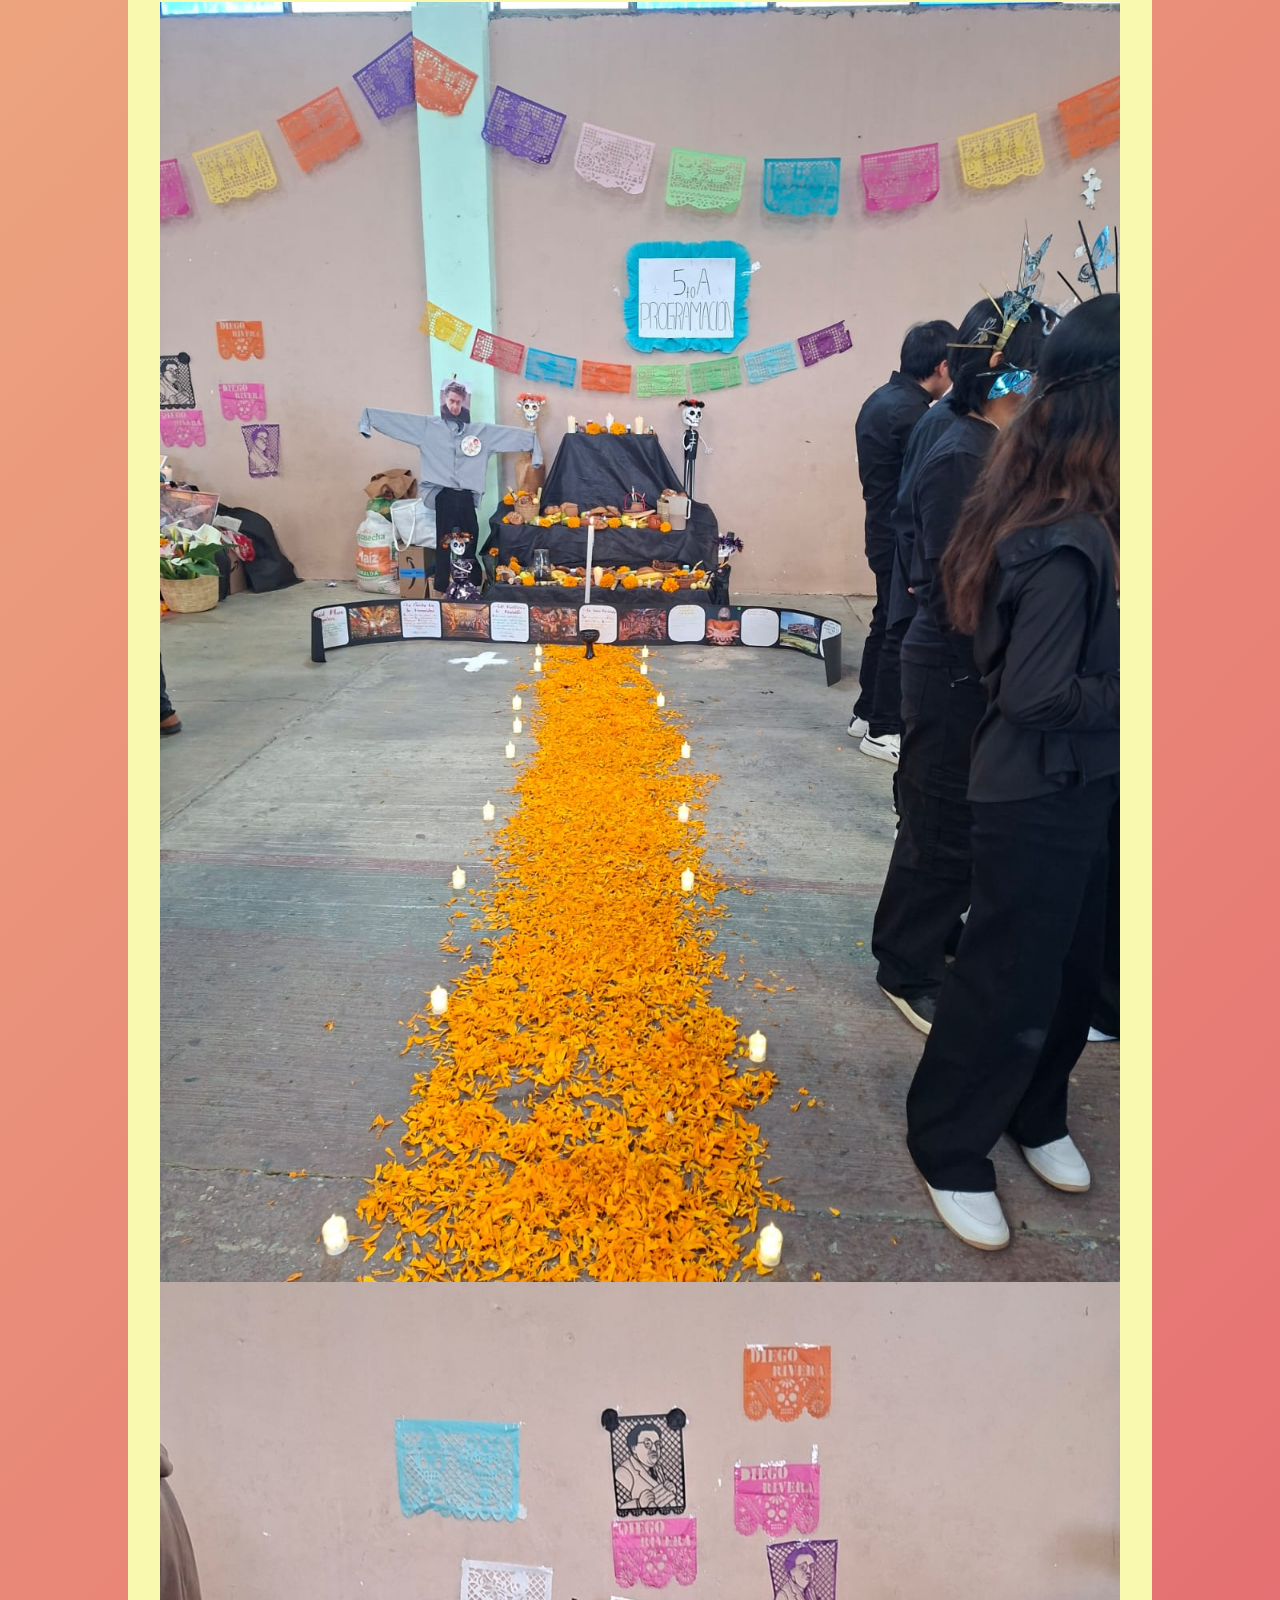
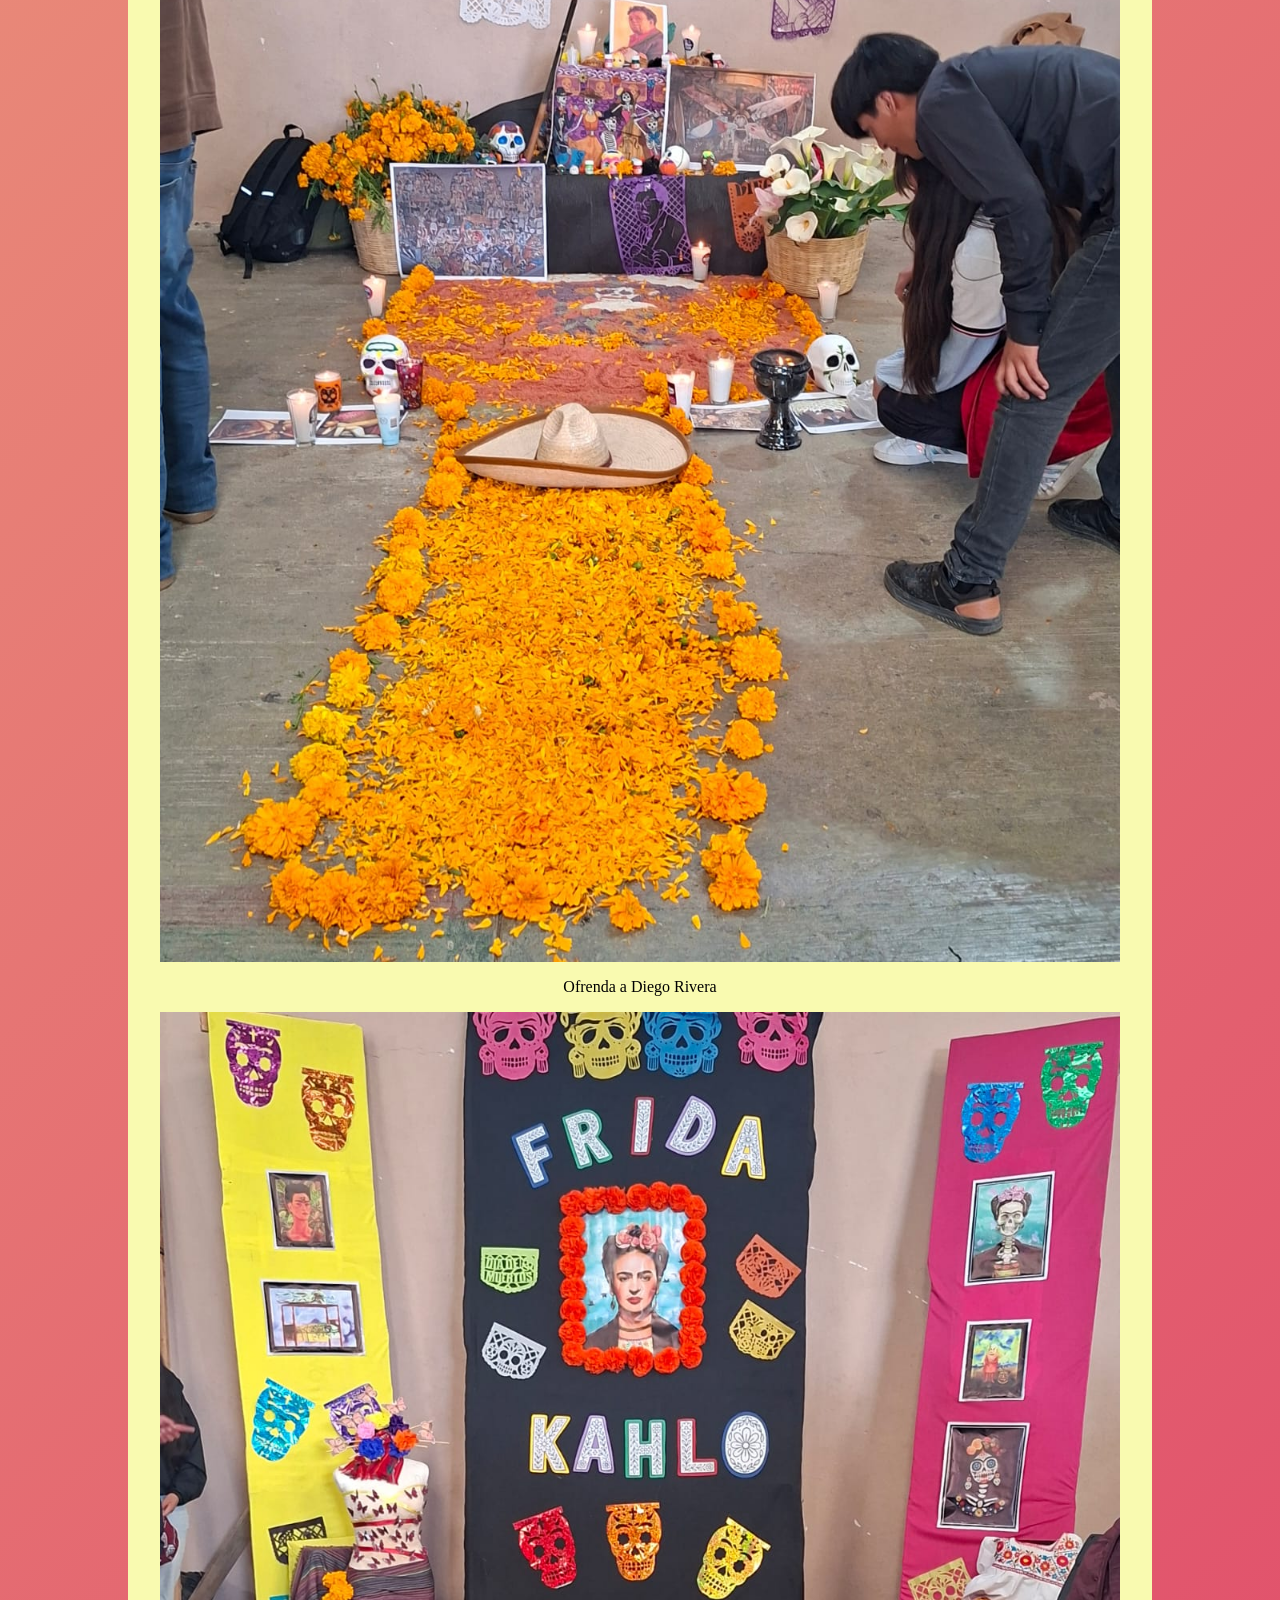
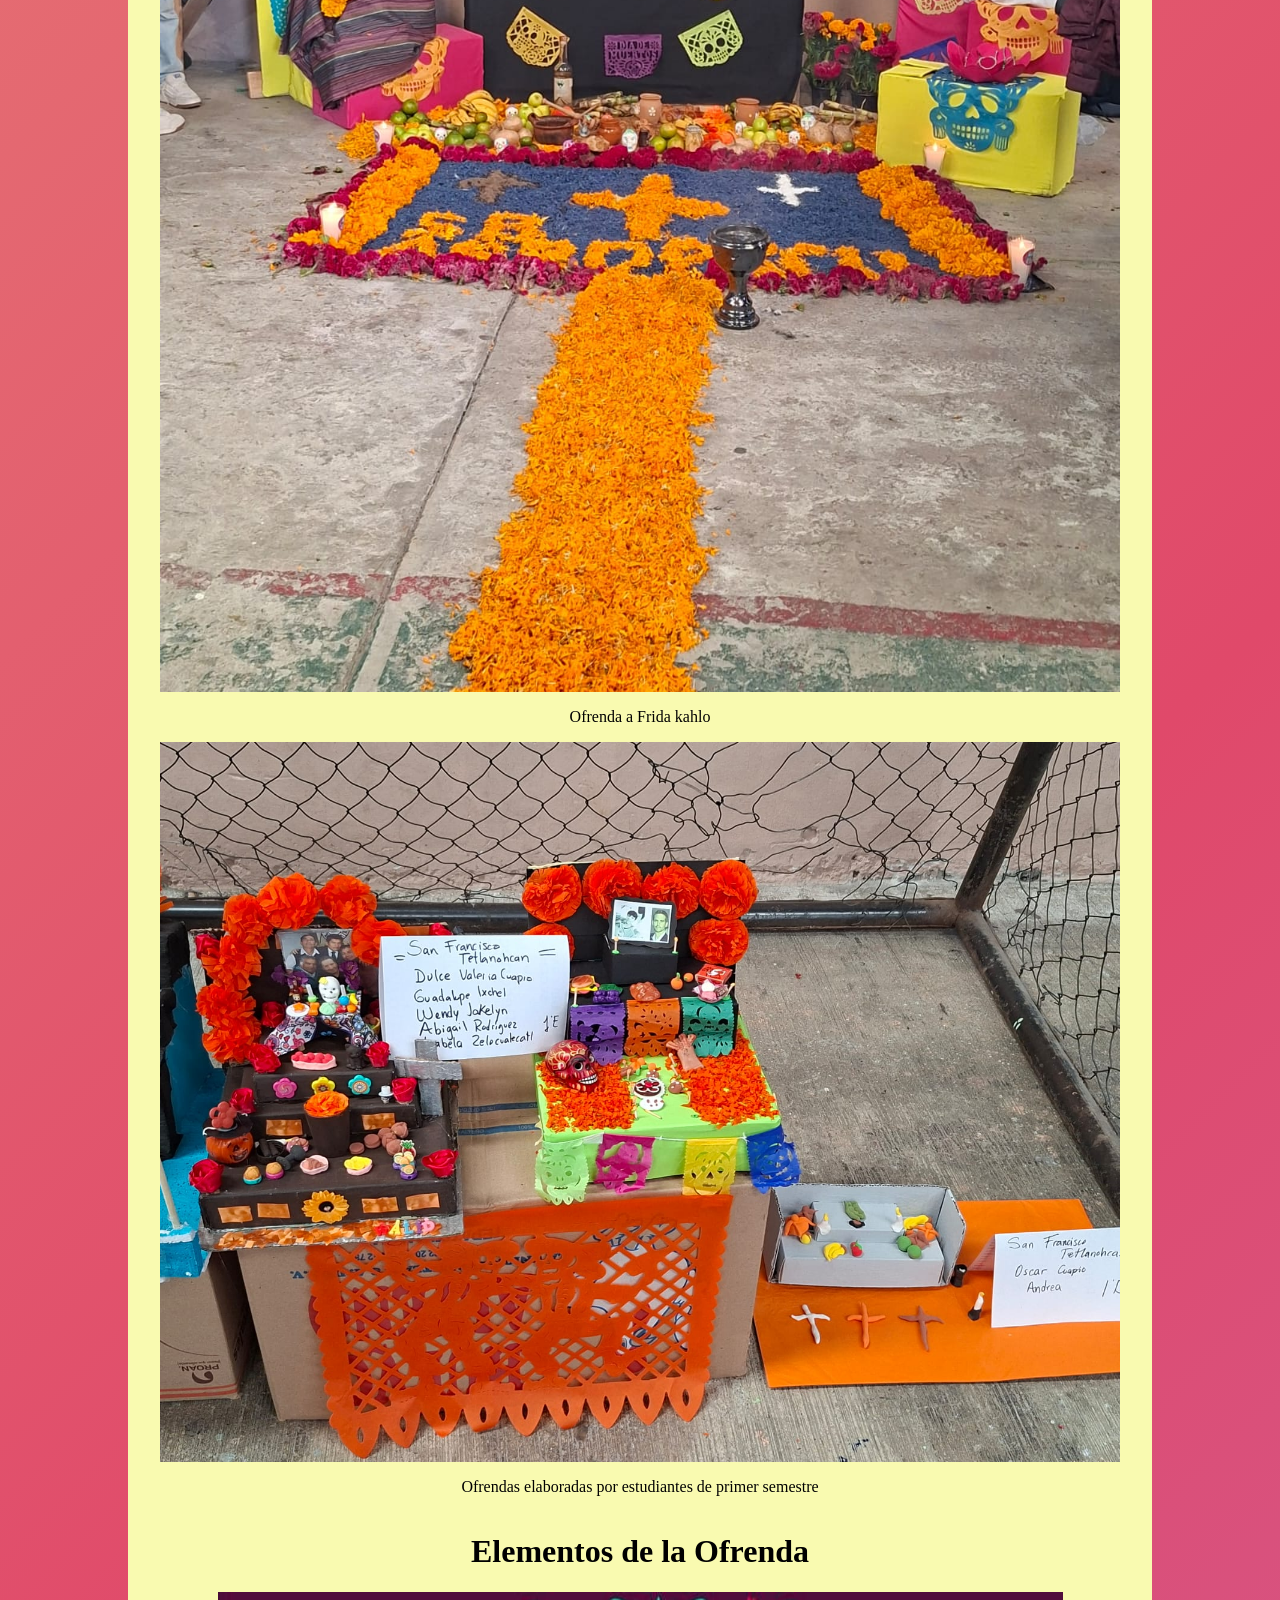
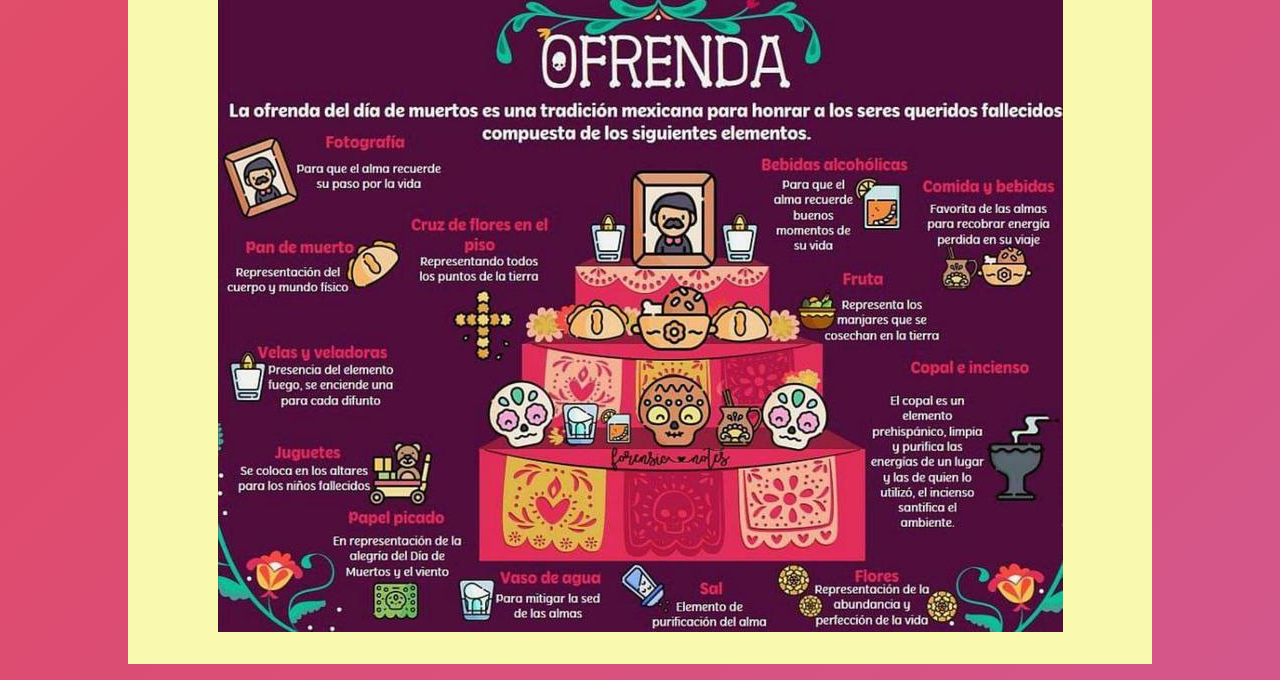
<file: P4.html>
<!DOCTYPE html>
<html lang="en">
<head>
    <meta charset="UTF-8">
    <meta name="viewport" content="width=device-width, initial-scale=1.0">
    <title>Ofrendas</title>
    <link rel="stylesheet" href="P4S.css">
    <meta name="viewport" 
    content="width=device-width,initial-scale=1.0">
</head>
<body>
    <div class="T2">
    <h1>Ofrendas</h1>
    <a href="index.html"><button class="boton">Principal</button></a>
    </div>
    
    
        <div class="Q">

        <h1>Ofrendas elaboradas por estudiantes</h1>
        <img src="./Imagenes/o1.jpeg" class="Aj">
        <p>Ofrenda a Aurora</p>
        <img src="./Imagenes/o2.jpeg" class="Aj"/> 
        
        <img src="./Imagenes/o3.jpeg" class="Aj"/> 
        <p>Ofrenda a Diego Rivera</p>
        <img src="./Imagenes/o4.jpeg" class="Aj"/> 
        <p>Ofrenda a Frida kahlo</p>
        <img src="./Imagenes/o5.jpeg" class="Aj"/> 
        <p>Ofrendas elaboradas por estudiantes de primer semestre</p>
        <h1>Elementos de la Ofrenda </h1>
        <img src="./Imagenes/Elementos Ofrenda.jpg" class="Aj"/> 
        
        
    
       </div>
        

    
</body>
</html>
</file>
<file: ED.css>
@media screen and (max-width:600px){
    body{
        font-size: 14px;
    }
    
}

img{
    max-width: 100%;
    height: auto;
}

body{
    margin: 0;
    width: 100%;
    background: linear-gradient(
        135deg,
        #32123f,
        #4a1e4e,
        #1d1028,
        #f3c465,
        #e77a24,
        #d846a7
    );
    background-size: 400% 400%;
    animation: gradient 15s ease infinite;
}

@keyframes gradient {
    0% { background-position: 0% 50%; }
    50% { background-position: 100% 50%; }
    75% { background-position: 100% 100%; }
    100% { background-position: 0% 50%; }
} 
.W{
    background: linear-gradient(to top, purple,orange);
    
    height: auto;
    display: flex;
    text-align: center;
    flex-direction: column;
    align-items: center;


}

.Te{
    text-shadow: 0 4px 15px rgba(blue, rgb(208, 208, 244), rgb(199, 199, 214), alpha);
}

.boton{
    background-color: beige;
    padding: 2px;
    border-radius: 10px;
    width: 10em;
    height: 5em;
    

}
.ab{
    text-align: center;
    flex-direction: column;
    align-items: center;
}


.X{
    display: flex;
    background-color: purple;
    margin: 0 auto 1rem;
    padding: 2rem;
    max-width: 40rem;
    text-align: center;
    flex-direction: column;
    align-items: center;
}


.B{
    background-color: beige;
    padding: 1px;
    border-radius: 10px;
    width: 10em;
    height: 5em;
   
}
 
.C{
    background-color: beige;
    padding: 12px 22px;
    border-radius: 10px;
    width: 10em;
    height: 5em;
    
}

.D{
    background-color: beige;
    padding: 1em 2em;
    border-radius: 10px;
    width: 10em;
    height: 5em;
    

}


.E{
   max-width: 100%;
    height: auto;
    
    
}


.Redes{
    background: linear-gradient(to top, purple,orange);
    height: auto;
    padding: 1.5em;
    cursor: pointer;
    transition: all 0.4s ease;
    display: flex;
    text-align: center;
    flex-direction: column;
    align-items: center;
}

.BR{
    display: inline-block;
    background-color: blue;
    color: white;
    padding: 1em 2em;
    border-radius: 2em;
    margin: 1em;
}
.BR1{
    display: inline-block;
    background-color: rgb(222, 122, 139);
    color: white;
    padding: 1em 2em;
    border-radius: 2em;
    margin: 1em;
}
.BR2{
    display: inline-block;
    background-color: black;
    color: white;
    padding: 1em 2em;
    border-radius: 2em;
    margin: 1em;
}

.TXT{
    text-align: center;
    flex-direction: column;
    align-items: center;
}
.Botones{
    text-align: center;
    flex-direction: column;
    align-items: center;
}





/* esto hara una animacion para toda la pagina  body {
    margin: 0;
    background: linear-gradient(
        135deg,
        #32123f,
        #4a1e4e,
        #1d1028,
        #f3c465,
        #e77a24,
        #b94d35
    );
    background-size: 400% 400%;
    animation: gradient 15s ease infinite;
}

@keyframes gradient {
    0% { background-position: 0% 50%; }
    50% { background-position: 100% 50%; }
    75% { background-position: 100% 100%; }
    100% { background-position: 0% 50%; }
} */
</file>
<file: DM.css>
@media screen and (max-width:600px){
    body{
        font-size: 14px;
    }
    
}

img{
    max-width: 100%;
    height: auto;
}


body{
     margin: 0;
     width: 100%;
    background: linear-gradient(
         135deg,
        #f0c185,
        #e0496a,
        #ad83f1,
        #f3c465,
        #cc5234,
        #d8467e
    );
    background-size: 400% 400%;
    animation: gradient 15s ease infinite;
}

@keyframes gradient {
    0% { background-position: 0% 50%; }
    50% { background-position: 100% 50%; }
    75% { background-position: 100% 100%; }
    100% { background-position: 0% 50%; }
} 

.boton{
    background: linear-gradient(to top, beige, grey);
    padding: 12px 22px;
    border-radius: 10px;
    width: 10em;
    height: 5em;
    text-align: center;
    flex-direction: column;
    align-items: center;


}
.V{
    background-color: rgb(224, 224, 234);
    height: 305em;

}


.T2{
    background: linear-gradient(to top, purple,orange);
    height: 10em;
    display: flex;
    text-align: center;
    flex-direction: column;
    align-items: center;
}
.S{
    display: flex;
    background-color: rgb(249, 250, 176);
    margin: 0 auto 1rem;
    padding: 2rem;
    max-width: 60rem;
    text-align: center;
    flex-direction: column;
    align-items: center;

}

.Aj{
    margin: 2em;
    width: 35em;
    height: 30em;

}
</file>
<file: Est.css>
@media screen and (max-width:600px){
    body{
        font-size: 14px;
    }
    
}

img{
    max-width: 100%;
    height: auto;
}


body{
     margin: 0;
     width:100%;
    background: linear-gradient(
        135deg,
        #f0c185,
        #e0496a,
        #ad83f1,
        #f3c465,
        #cc5234,
        #d8467e
    );
    background-size: 400% 400%;
    animation: gradient 15s ease infinite;
}

@keyframes gradient {
    0% { background-position: 0% 50%; }
    50% { background-position: 100% 50%; }
    75% { background-position: 100% 100%; }
    100% { background-position: 0% 50%; }
} 

.T5{
    background: linear-gradient(to top, purple,orange);
    height: 14em;
    display: flex;
    text-align: center;
    flex-direction: column;
    align-items: center;
}
.boton{
    background: linear-gradient(to top, beige, grey);
    padding:0;
    border-radius: 10px;
    width: 10em;
    height: 5em;
    
    text-align: center;
    flex-direction: column;
    align-items: center;

}
.F{
    display: flex;
    background-color: rgb(249, 250, 176);
    margin: 0 auto 1rem;
    padding: 2rem;
    max-width: 60rem;
    text-align: center;
    flex-direction: column;
    align-items: center;

}

.Aj{
   
 max-width: 100%;
    height: auto;
}
</file>
<file: P3S.css>
@media screen and (max-width:600px){
    body{
        font-size: 14px;
    }
    
}

img{
    max-width: 100%;
    height: auto;
}

body{
     margin: 0;
     width: 100%;
    background: linear-gradient(
        135deg,
        #f0c185,
        #e0496a,
        #ad83f1,
        #f3c465,
        #cc5234,
        #d8467e
    );
    background-size: 400% 400%;
    animation: gradient 15s ease infinite;
}

@keyframes gradient {
    0% { background-position: 0% 50%; }
    50% { background-position: 100% 50%; }
    75% { background-position: 100% 100%; }
    100% { background-position: 0% 50%; }
} 

.C{
    background: linear-gradient(to top, purple,orange);
    
    height: 10em;
    display: flex;
    text-align: center;
    flex-direction: column;
    align-items: center;
}

.boton{
    background: linear-gradient(to top, beige, grey);
    padding:0;
    border-radius: 10px;
    width: 10em;
    height: 5em;
    text-align: center;
    flex-direction: column;
    align-items: center;

}

.N{
    background-color: rgb(211, 224, 226);
    height:205em ;
}

.Q{
    display: flex;
    background-color: rgb(249, 250, 176);
    margin: 0 auto 1rem;
    padding: 2rem;
    max-width: 60rem;
    text-align: center;
    flex-direction: column;
    align-items: center;

}

.Aj{
    max-width: 100%;
    height: auto;

}
</file>
<file: P4S.css>
@media screen and (max-width:600px){
    body{
        font-size: 14px;
    }
    
}

img{
    max-width: 100%;
    height: auto;
}


body{
     margin: 0;
     width: 100%;
    background: linear-gradient(
        135deg,
        #f0c185,
        #e0496a,
        #ad83f1,
        #f3c465,
        #cc5234,
        #d8467e
    );
    background-size: 400% 400%;
    animation: gradient 15s ease infinite;
}

@keyframes gradient {
    0% { background-position: 0% 50%; }
    50% { background-position: 100% 50%; }
    75% { background-position: 100% 100%; }
    100% { background-position: 0% 50%; }
} 

.T2{
    background: linear-gradient(to top, purple,orange);
    height: 10em;
    display: flex;
    text-align: center;
    flex-direction: column;
    align-items: center;
}
.boton{
    background: linear-gradient(to top, beige, grey);
    padding:0;
    border-radius: 10px;
    width: 10em;
    height: 5em;
    text-align: center;
    flex-direction: column;
    align-items: center;

}
.A{
    background-color: lightblue;
    height:205em ;
}


.Q{
    display: flex;
    background-color: rgb(249, 250, 176);
    margin: 0 auto 1rem;
    padding: 2rem;
    max-width: 60rem;
    text-align: center;
    flex-direction: column;
    align-items: center;

}
.Aj{
    max-width: 100%;
    height: auto;
}
</file>
